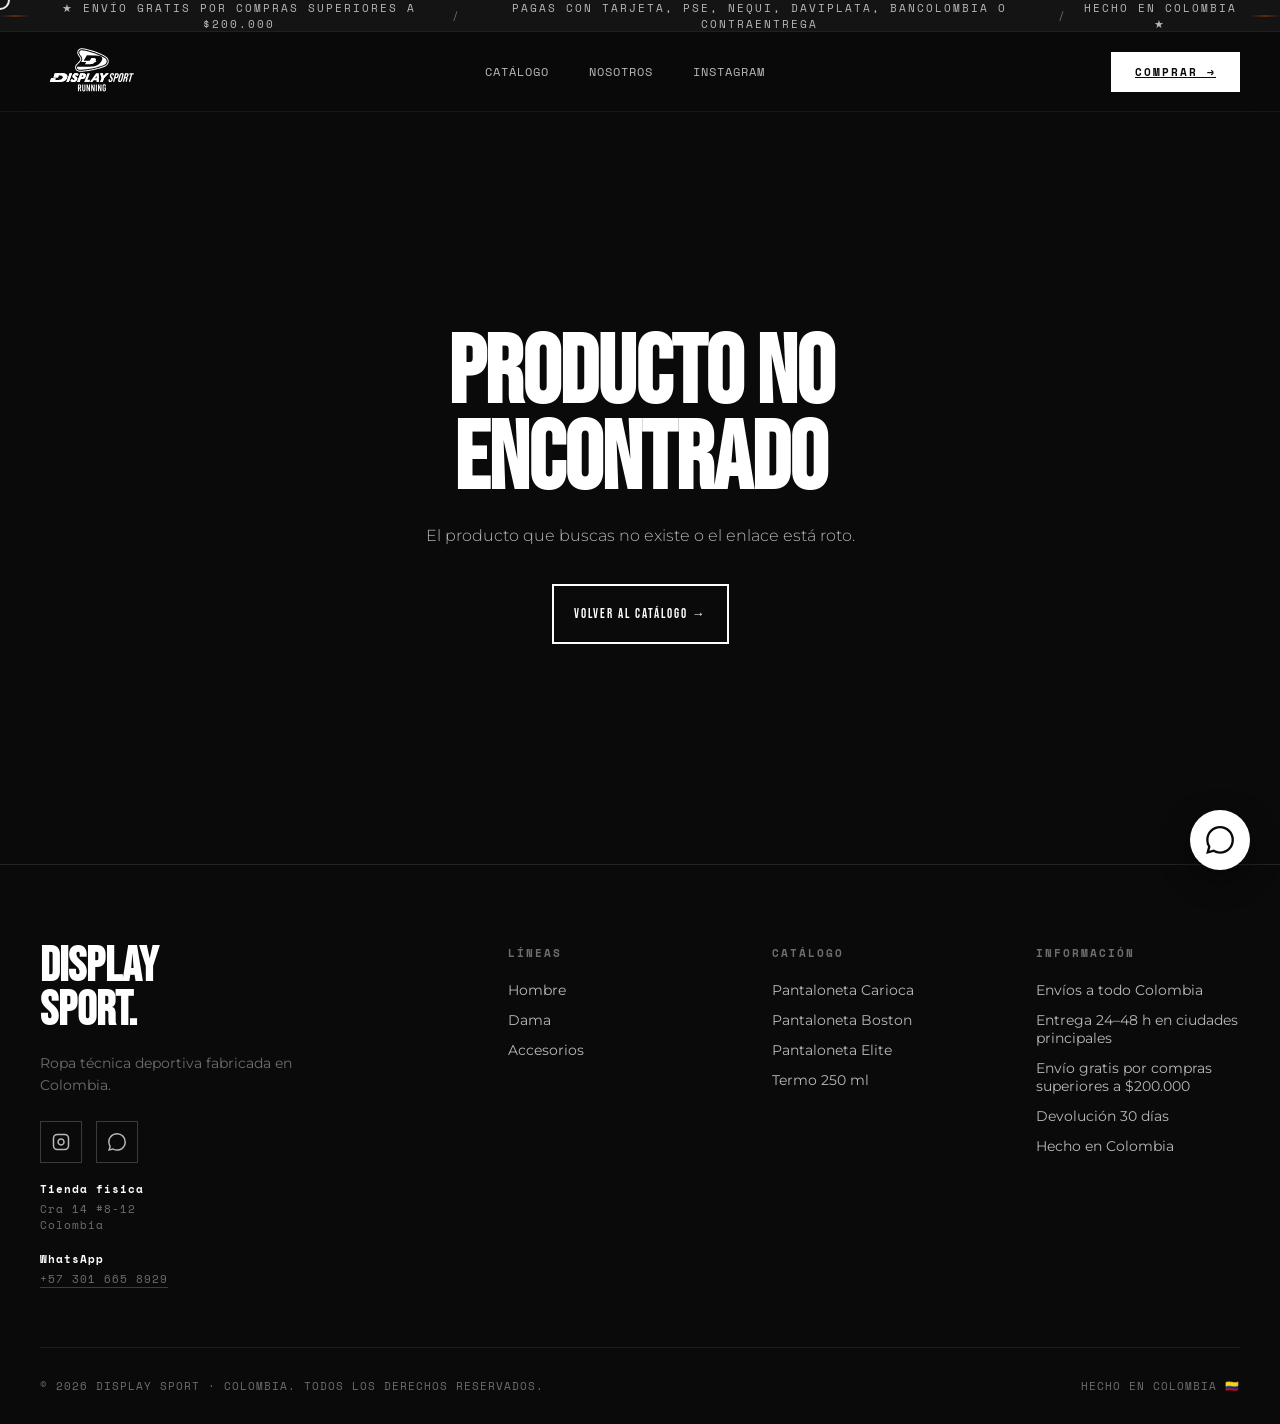
<file: producto.html>
<!DOCTYPE html>
<html lang="es-CO">
<head>
<meta charset="UTF-8" />
<meta name="viewport" content="width=device-width, initial-scale=1.0" />
<meta name="theme-color" content="#0a0a0a" />
<title>Producto — Display Sport · Colombia</title>
<meta name="description" content="Detalle de producto Display Sport. Ropa deportiva técnica fabricada en Colombia." />
<meta name="robots" content="index,follow" />

<!-- Geo -->
<meta name="geo.region" content="CO-QUI" />
<meta name="geo.placename" content="Armenia, Quindío" />

<!-- Open Graph -->
<meta property="og:type" content="product" />
<meta property="og:locale" content="es_CO" />
<meta property="og:site_name" content="Display Sport" />
<meta property="og:title" content="Producto — Display Sport" />
<meta property="og:description" content="Ropa deportiva técnica hecha en Colombia." />
<meta property="og:image" content="https://display-sport.co/assets/logo.svg" />

<!-- Twitter -->
<meta name="twitter:card" content="summary_large_image" />

<link rel="icon" type="image/png" href="assets/favicon.png" />
<link rel="apple-touch-icon" href="assets/favicon.png" />
<link rel="preconnect" href="https://fonts.googleapis.com">
<link rel="preconnect" href="https://fonts.gstatic.com" crossorigin>
<link href="https://fonts.googleapis.com/css2?family=Bebas+Neue&family=Montserrat:wght@200;300;400;500;600;700&family=Space+Mono:wght@400;700&display=swap" rel="stylesheet">
<link rel="stylesheet" href="assets/styles.css?v=51" />
</head>
<body>

<div class="top-banner" role="region" aria-label="Beneficios de la tienda">
  ★ Envío gratis por compras superiores a $200.000 <span class="sep hide-mobile">/</span> <span class="hide-mobile">Pagas con Tarjeta, PSE, Nequi, Daviplata, Bancolombia o contraentrega</span> <span class="sep">/</span> Hecho en Colombia ★
</div>

<div class="cursor" id="cursor" aria-hidden="true"></div>

<nav aria-label="Navegación principal">
  <a href="index.html" class="logo" aria-label="Display Sport — Inicio">
    <img src="assets/logo-white.svg" alt="" class="logo-img"
         onload="this.style.display='block'; document.getElementById('logo-fallback').style.display='none';"
         onerror="this.style.display='none';" />
    <span class="logo-fallback" id="logo-fallback">
      <span class="logo-dot" aria-hidden="true"></span>
      DISPLAY SPORT
    </span>
  </a>
  <ul class="nav-links" id="nav-links">
    <li><a href="index.html#catalogo">Catálogo</a></li>
    <li><a href="index.html#nosotros">Nosotros</a></li>
    <li><a href="index.html#instagram">Instagram</a></li>
  </ul>
  <a class="nav-cta hide-mobile-cta" href="index.html#catalogo">Comprar →</a>
  <button class="menu-toggle" type="button" aria-label="Abrir menú" aria-expanded="false" aria-controls="mobile-menu" id="menu-toggle">
    <span class="menu-toggle-bar"></span>
    <span class="menu-toggle-bar"></span>
    <span class="menu-toggle-bar"></span>
  </button>
</nav>

<!-- Mobile menu overlay -->
<div class="mobile-menu" id="mobile-menu" aria-hidden="true">
  <ul class="mobile-menu-links">
    <li><a href="index.html#catalogo" data-menu-close>Catálogo</a></li>
    <li><a href="index.html#nosotros" data-menu-close>Nosotros</a></li>
    <li><a href="index.html#por-que" data-menu-close>Por qué</a></li>
    <li><a href="index.html#instagram" data-menu-close>Instagram</a></li>
  </ul>
  <div class="mobile-menu-foot">
    <a class="mobile-menu-cta" href="https://wa.me/573016658929?text=Hola%20Display%20Sport%2C%20me%20interesa%20este%20producto." target="_blank" rel="noopener" data-menu-close>
      <svg width="18" height="18" viewBox="0 0 24 24" fill="currentColor" aria-hidden="true"><path d="M.057 24l1.687-6.163a11.867 11.867 0 01-1.587-5.946C.16 5.335 5.495 0 12.05 0a11.817 11.817 0 018.413 3.488 11.824 11.824 0 013.48 8.414c-.003 6.557-5.338 11.892-11.893 11.892a11.9 11.9 0 01-5.688-1.448L.057 24zm6.597-3.807c1.676.995 3.276 1.591 5.392 1.592 5.448 0 9.886-4.434 9.889-9.885.002-5.462-4.415-9.89-9.881-9.892-5.452 0-9.887 4.434-9.889 9.884-.001 2.225.651 3.891 1.746 5.634l-.999 3.648 3.742-.981z"/></svg>
      Consultar por WhatsApp
    </a>
    <div class="mobile-menu-meta">
      <span>@display_sport</span>
      <span>Hecho en Colombia</span>
    </div>
  </div>
</div>

<main class="product-page" id="page-content">
  <!-- Rendered by JS -->
</main>

<footer>
  <div class="footer-grid">
    <div class="footer-brand">
      <h2>Display<br>Sport.</h2>
      <p>Ropa técnica deportiva fabricada en Colombia.</p>
      <div class="footer-social" aria-label="Redes sociales">
        <a href="https://www.instagram.com/display_sport/" target="_blank" rel="noopener" aria-label="Instagram @display_sport"><svg width="18" height="18" viewBox="0 0 24 24" fill="none" stroke="currentColor" stroke-width="2" aria-hidden="true"><rect x="2" y="2" width="20" height="20" rx="5"/><path d="M16 11.37A4 4 0 1 1 12.63 8 4 4 0 0 1 16 11.37z"/><line x1="17.5" y1="6.5" x2="17.51" y2="6.5"/></svg></a>
        <a href="https://wa.me/573016658929" target="_blank" rel="noopener" aria-label="WhatsApp +57 301 665 8929"><svg width="18" height="18" viewBox="0 0 24 24" fill="currentColor" aria-hidden="true"><path d="M.057 24l1.687-6.163a11.867 11.867 0 01-1.587-5.946C.16 5.335 5.495 0 12.05 0a11.817 11.817 0 018.413 3.488 11.824 11.824 0 013.48 8.414c-.003 6.557-5.338 11.892-11.893 11.892a11.9 11.9 0 01-5.688-1.448L.057 24zm6.597-3.807c1.676.995 3.276 1.591 5.392 1.592 5.448 0 9.886-4.434 9.889-9.885.002-5.462-4.415-9.89-9.881-9.892-5.452 0-9.887 4.434-9.889 9.884-.001 2.225.651 3.891 1.746 5.634l-.999 3.648 3.742-.981z"/></svg></a>
      </div>
      <div class="footer-contact">
        <strong>Tienda física</strong>
        Cra 14 #8-12<br>
        Colombia
      </div>
      <div class="footer-contact">
        <strong>WhatsApp</strong>
        <a href="https://wa.me/573016658929" target="_blank" rel="noopener">+57 301 665 8929</a>
      </div>
    </div>

    <div class="footer-col">
      <h4>Líneas</h4>
      <ul>
        <li><a href="index.html#catalogo">Hombre</a></li>
        <li><a href="index.html#catalogo">Dama</a></li>
        <li><a href="index.html#catalogo">Accesorios</a></li>
      </ul>
    </div>

    <div class="footer-col">
      <h4>Catálogo</h4>
      <ul>
        <li><a href="producto.html?p=pantaloneta">Pantaloneta Carioca</a></li>
        <li><a href="producto.html?p=pantaloneta-boston">Pantaloneta Boston</a></li>
        <li><a href="producto.html?p=pantaloneta-elite">Pantaloneta Elite</a></li>
        <li><a href="producto.html?p=termo-silicona">Termo 250 ml</a></li>
      </ul>
    </div>

    <div class="footer-col">
      <h4>Información</h4>
      <ul>
        <li>Envíos a todo Colombia</li>
        <li>Entrega 24–48 h en ciudades principales</li>
        <li>Envío gratis por compras superiores a $200.000</li>
        <li>Devolución 30 días</li>
        <li>Hecho en Colombia</li>
      </ul>
    </div>
  </div>

  <div class="footer-bottom">
    <span>© <span id="year">2026</span> Display Sport · Colombia. Todos los derechos reservados.</span>
    <span>Hecho en Colombia 🇨🇴</span>
  </div>
</footer>

<a class="whatsapp-float" id="whatsapp-float" href="https://wa.me/573016658929" target="_blank" rel="noopener" aria-label="Escribir a Display Sport por WhatsApp">
  <svg width="28" height="28" viewBox="0 0 24 24" fill="currentColor" aria-hidden="true"><path d="M.057 24l1.687-6.163a11.867 11.867 0 01-1.587-5.946C.16 5.335 5.495 0 12.05 0a11.817 11.817 0 018.413 3.488 11.824 11.824 0 013.48 8.414c-.003 6.557-5.338 11.892-11.893 11.892a11.9 11.9 0 01-5.688-1.448L.057 24zm6.597-3.807c1.676.995 3.276 1.591 5.392 1.592 5.448 0 9.886-4.434 9.889-9.885.002-5.462-4.415-9.89-9.881-9.892-5.452 0-9.887 4.434-9.889 9.884-.001 2.225.651 3.891 1.746 5.634l-.999 3.648 3.742-.981z"/></svg>
</a>

<script src="assets/config.js?v=51"></script>
<script src="assets/products.js?v=51"></script>
<script src="assets/product-detail.js?v=51"></script>
<script src="assets/script.js?v=51"></script>
</body>
</html>
</file>
<file: assets/styles.css>
/* ============ DISPLAY SPORT RUNNING — STYLES ============ */
* { margin: 0; padding: 0; box-sizing: border-box; }

:root {
  --black: #0a0a0a;
  --white: #ffffff;
  --gray-900: #141414;
  --gray-800: #1f1f1f;
  --gray-700: #2a2a2a;
  --gray-500: #6e6e6e;
  --gray-300: #b8b8b8;
  --gray-100: #ebebeb;
  --accent: #FF5E14; /* naranja minimalista, usar solo para acentos puntuales */

  --font-display: 'Bebas Neue', 'Helvetica Neue', Helvetica, sans-serif;
  --font-body: 'Montserrat', 'Helvetica Neue', Helvetica, sans-serif;
  --font-mono: 'Space Mono', 'Helvetica Neue', monospace;
}

html { scroll-behavior: smooth; }

body {
  background: var(--black);
  color: var(--white);
  font-family: var(--font-body);
  overflow-x: hidden;
  cursor: none;
}

.cursor {
  position: fixed;
  width: 20px; height: 20px;
  border: 2px solid var(--white);
  border-radius: 50%;
  pointer-events: none;
  z-index: 9999;
  transition: transform 0.15s ease, width 0.25s, height 0.25s, background 0.25s;
  mix-blend-mode: difference;
  transform: translate(-50%, -50%);
}
.cursor.active { width: 60px; height: 60px; background: var(--white); }

/* NAV (selector específico para el navbar principal — hijo directo
   del <body>. NO usar selector `nav` plano porque también hay un
   <nav class="breadcrumb"> dentro de producto.html que NO debe
   heredar position:fixed.) */
body > nav {
  position: fixed; top: 32px; left: 0; right: 0;
  z-index: 100;
  padding: 0 40px;
  display: flex; justify-content: space-between; align-items: center;
  border-bottom: 1px solid rgba(255,255,255,0.06);
  background: rgba(10,10,10,0.78);
  backdrop-filter: blur(18px) saturate(140%);
  -webkit-backdrop-filter: blur(18px) saturate(140%);
  height: 80px;
  transition: height 0.3s ease, background 0.3s ease, border-color 0.3s ease, top 0.3s ease;
}
body > nav.is-scrolled {
  height: 68px;
  top: 0; /* al hacer scroll se pega arriba, ocultando el top-banner */
  background: rgba(10,10,10,0.94);
  border-bottom-color: rgba(255,94,20,0.25);
  box-shadow: 0 10px 30px -10px rgba(0,0,0,0.6);
}
.logo {
  font-family: var(--font-display);
  font-size: 18px; letter-spacing: -0.5px;
  display: flex; align-items: center; gap: 10px;
  text-decoration: none; color: var(--white);
}
.logo-img {
  display: none;
  height: 56px; width: auto; max-width: 280px;
  object-fit: contain;
  /* SVG con fondo transparente: el color del logo viene del propio archivo */
  transition: transform 0.3s ease, height 0.3s ease;
}
body > nav.is-scrolled .logo-img { height: 46px; }
.logo:hover .logo-img { transform: scale(1.04); }
.logo-fallback { display: flex; align-items: center; gap: 10px; }
.logo-dot {
  width: 10px; height: 10px;
  background: var(--white);
  border-radius: 50%;
  animation: pulse 1.5s ease-in-out infinite;
}
@keyframes pulse {
  0%, 100% { transform: scale(1); opacity: 1; }
  50% { transform: scale(1.4); opacity: 0.5; }
}
.nav-links {
  display: flex; gap: 40px; list-style: none;
  font-family: var(--font-mono);
  font-size: 12px; letter-spacing: 1px; text-transform: uppercase;
}
.nav-links a {
  color: var(--gray-300); text-decoration: none;
  transition: color 0.3s; position: relative;
}
.nav-links a::after {
  content: ''; position: absolute; bottom: -4px; left: 0;
  width: 0; height: 1px; background: var(--white); transition: width 0.3s;
}
.nav-links a:hover { color: var(--white); }
.nav-links a:hover::after { width: 100%; }
.nav-cta {
  background: var(--white); color: var(--black);
  padding: 12px 24px;
  font-family: var(--font-mono);
  font-size: 11px; letter-spacing: 2px; text-transform: uppercase;
  font-weight: 700; border: none; cursor: none; transition: all 0.3s;
}
.nav-cta:hover { background: var(--black); color: var(--white); box-shadow: inset 0 0 0 2px var(--white); }

/* HERO */
.hero {
  min-height: 100vh; position: relative;
  padding: 160px 40px 60px;
  display: grid; grid-template-columns: 1fr 1fr; gap: 40px;
  overflow: hidden;
}
.grid-bg {
  position: absolute; inset: 0;
  background-image:
    linear-gradient(rgba(255,255,255,0.04) 1px, transparent 1px),
    linear-gradient(90deg, rgba(255,255,255,0.04) 1px, transparent 1px);
  background-size: 80px 80px;
  pointer-events: none; z-index: 0;
}
.hero-left { position: relative; z-index: 2; display: flex; flex-direction: column; justify-content: center; }
.meta-tag {
  font-family: var(--font-mono);
  font-size: 12px; letter-spacing: 3px; color: var(--gray-500);
  text-transform: uppercase;
  display: flex; align-items: center; gap: 12px;
  margin-bottom: 30px;
}
.meta-tag::before { content: ''; width: 30px; height: 1px; background: var(--gray-500); }
.hero-title {
  font-family: var(--font-display);
  font-size: clamp(64px, 11vw, 180px);
  line-height: 0.85; letter-spacing: -0.04em; text-transform: uppercase;
}
.hero-title .line { display: block; overflow: hidden; }
.hero-title .line > span {
  display: inline-block;
  animation: rise 1s cubic-bezier(.2,.7,.2,1) backwards;
}
.hero-title .line:nth-child(1) > span { animation-delay: 0.1s; }
.hero-title .line:nth-child(2) > span { animation-delay: 0.25s; }
.hero-title .line:nth-child(3) > span { animation-delay: 0.4s; }
@keyframes rise {
  from { transform: translateY(100%); opacity: 0; }
  to { transform: translateY(0); opacity: 1; }
}
.outline-text { color: transparent; -webkit-text-stroke: 2px var(--white); }
.hero-desc {
  margin-top: 40px; max-width: 460px;
  font-size: 17px; line-height: 1.6; color: var(--gray-300); font-weight: 300;
  animation: fadeIn 1s ease 0.7s backwards;
}
@keyframes fadeIn {
  from { opacity: 0; transform: translateY(20px); }
  to { opacity: 1; transform: translateY(0); }
}
.hero-actions {
  margin-top: 50px; display: flex; gap: 20px; align-items: center;
  animation: fadeIn 1s ease 0.9s backwards;
}
.btn-primary {
  background: var(--white); color: var(--black); border: none;
  padding: 22px 44px;
  font-family: var(--font-display);
  font-size: 14px; letter-spacing: 2px; text-transform: uppercase;
  cursor: none; position: relative; overflow: hidden; transition: color 0.4s;
}
.btn-primary::before {
  content: ''; position: absolute; inset: 0;
  background: var(--black); transform: translateY(100%);
  transition: transform 0.4s cubic-bezier(.2,.7,.2,1);
}
.btn-primary:hover { color: var(--white); }
.btn-primary:hover::before { transform: translateY(0); }
.btn-primary span { position: relative; z-index: 2; display: inline-flex; align-items: center; gap: 12px; }
.btn-ghost {
  background: transparent; border: 2px solid var(--white); color: var(--white);
  padding: 20px 30px;
  font-family: var(--font-mono);
  font-size: 12px; letter-spacing: 2px; text-transform: uppercase;
  cursor: none; transition: all 0.3s;
}
.btn-ghost:hover { background: var(--white); color: var(--black); }

.hero-right { position: relative; z-index: 1; display: flex; align-items: center; justify-content: center; }
.runner-card {
  width: 100%; height: 600px; max-height: 70vh;
  /* Card totalmente invisible — sin background, sin border, sin
     box-shadow, sin animacion. Solo actua como contenedor de
     posicionamiento para los productos flotantes. */
  background: transparent !important;
  border: 0 !important;
  box-shadow: none !important;
  backdrop-filter: none !important;
  -webkit-backdrop-filter: none !important;
  position: relative;
  overflow: visible;
}
/* Pseudo-elementos del card eliminados por si alguno tenia background */
.runner-card::before, .runner-card::after { display: none !important; }
@keyframes cardIn {
  from { transform: translateX(80px); opacity: 0; }
  to { transform: translateX(0); opacity: 1; }
}
.runner-svg { position: absolute; inset: 0; width: 100%; height: 100%; display: flex; align-items: center; justify-content: center; }
.runner-svg svg { width: 80%; height: 80%; filter: drop-shadow(0 20px 50px rgba(0,0,0,0.5)); }
.data-point {
  position: absolute;
  font-family: var(--font-mono);
  background: rgba(10,10,10,0.85);
  backdrop-filter: blur(10px);
  border: 1px solid rgba(255,255,255,0.15);
  padding: 12px 16px; font-size: 11px; z-index: 3;
  animation: float 4s ease-in-out infinite;
}
.data-point .label { color: var(--gray-500); letter-spacing: 1px; text-transform: uppercase; font-size: 9px; margin-bottom: 4px; }
.data-point .value { font-family: var(--font-display); font-size: 22px; color: var(--white); letter-spacing: -0.5px; }
.dp-1 { top: 8%; right: 10%; animation-delay: 0s; }
.dp-2 { top: 45%; left: 4%; animation-delay: 1s; }
.dp-3 { bottom: 12%; right: 6%; animation-delay: 2s; }
@keyframes float {
  0%, 100% { transform: translateY(0); }
  50% { transform: translateY(-15px); }
}
.card-bg-text {
  position: absolute; bottom: -30px; left: -10px;
  font-family: var(--font-display);
  font-size: 220px; line-height: 0.8;
  color: rgba(255,255,255,0.04);
  letter-spacing: -8px; pointer-events: none; white-space: nowrap;
}

.hero-stats {
  grid-column: 1 / -1;
  display: grid; grid-template-columns: repeat(4, 1fr);
  border-top: 1px solid rgba(255,255,255,0.1);
  margin-top: 60px; padding-top: 40px;
  position: relative; z-index: 2;
}
.stat { padding: 0 30px; border-right: 1px solid rgba(255,255,255,0.08); animation: fadeIn 1s ease 1.1s backwards; }
.stat:last-child { border-right: none; }
.stat-num { font-family: var(--font-display); font-size: 56px; line-height: 1; letter-spacing: -2px; }
.stat-label { font-family: var(--font-mono); font-size: 11px; letter-spacing: 2px; text-transform: uppercase; color: var(--gray-500); margin-top: 8px; }

/* MARQUEE */
.marquee {
  background: var(--white); color: var(--black);
  padding: 30px 0; overflow: hidden; white-space: nowrap;
  border-top: 4px solid var(--black); border-bottom: 4px solid var(--black);
  position: relative; z-index: 5;
}
.marquee-track {
  display: inline-block;
  animation: marquee 22s linear infinite;
  font-family: var(--font-display);
  font-size: 60px; letter-spacing: -1px; text-transform: uppercase;
}
.marquee-track span { display: inline-block; padding: 0 30px; }
.marquee-track .dot { color: var(--gray-500); padding: 0 20px; }
@keyframes marquee {
  from { transform: translateX(0); }
  to { transform: translateX(-50%); }
}

/* FEATURES */
.features { padding: 100px 40px 120px; background: var(--gray-900); position: relative; overflow: hidden; }
.features-header { display: grid; grid-template-columns: 1fr 1fr; gap: 40px; margin-bottom: 80px; align-items: end; }
.section-title { font-family: var(--font-display); font-size: clamp(48px, 7vw, 110px); line-height: 0.9; letter-spacing: -0.03em; text-transform: uppercase; }
.section-sub { color: var(--gray-300); font-size: 16px; line-height: 1.6; max-width: 420px; font-weight: 300; }
.features-grid {
  display: grid; grid-template-columns: repeat(3, 1fr); gap: 1px;
  background: rgba(255,255,255,0.08); border: 1px solid rgba(255,255,255,0.08);
}
.feature {
  background: var(--gray-900); padding: 50px 40px;
  transition: background 0.4s, transform 0.4s;
  cursor: none; position: relative; overflow: hidden;
}
.feature:hover { background: var(--white); color: var(--black); }
.feature:hover .feature-icon { color: var(--black); border-color: var(--black); }
.feature:hover .feature-num { color: rgba(0,0,0,0.1); }
.feature-num {
  font-family: var(--font-display);
  font-size: 100px; color: rgba(255,255,255,0.06);
  line-height: 1; position: absolute; top: 20px; right: 20px;
  transition: color 0.4s;
}
.feature-icon {
  width: 56px; height: 56px;
  border: 2px solid var(--white);
  border-radius: 50%;
  display: flex; align-items: center; justify-content: center;
  margin-bottom: 30px; transition: all 0.4s;
}
.feature h3 { font-family: var(--font-display); font-size: 22px; text-transform: uppercase; margin-bottom: 14px; letter-spacing: 0.5px; }
.feature p { color: inherit; opacity: 0.7; line-height: 1.6; font-size: 14px; font-weight: 300; }

/* CATÁLOGO */
.catalog { padding: 120px 40px; background: var(--black); position: relative; }
.catalog-header {
  display: flex; justify-content: space-between; align-items: flex-end;
  margin-bottom: 80px; gap: 40px; flex-wrap: wrap;
}
.catalog-header .section-title { max-width: 700px; }
.catalog-filters { display: flex; gap: 12px; flex-wrap: wrap; }
.filter-btn {
  background: transparent;
  border: 1px solid rgba(255,255,255,0.2);
  color: var(--gray-300);
  padding: 10px 20px;
  font-family: var(--font-mono);
  font-size: 11px; letter-spacing: 2px; text-transform: uppercase;
  cursor: none; transition: all 0.3s;
}
.filter-btn:hover, .filter-btn.active { background: var(--white); color: var(--black); border-color: var(--white); }
.catalog-grid {
  display: grid; grid-template-columns: repeat(4, 1fr); gap: 1px;
  background: rgba(255,255,255,0.08); border: 1px solid rgba(255,255,255,0.08);
}
.product {
  background: var(--gray-900); padding: 30px 24px;
  position: relative; overflow: hidden;
  cursor: none; transition: background 0.4s;
  display: flex; flex-direction: column;
  text-decoration: none; color: inherit;
}
.product:hover { background: var(--gray-800); }
.product-badge {
  position: absolute; top: 16px; right: 16px;
  background: var(--white); color: var(--black);
  padding: 4px 10px;
  font-family: var(--font-mono);
  font-size: 9px; letter-spacing: 1.5px; text-transform: uppercase;
  font-weight: 700; z-index: 3;
}
.product-badge.dark { background: var(--gray-700); color: var(--white); border: 1px solid var(--gray-500); }
.product-image {
  width: 100%; aspect-ratio: 1 / 1;
  background: linear-gradient(135deg, var(--gray-800) 0%, var(--gray-900) 100%);
  margin-bottom: 24px;
  position: relative; overflow: hidden;
  display: flex; align-items: center; justify-content: center;
  border: 1px solid rgba(255,255,255,0.05);
  transition: transform 0.6s cubic-bezier(.2,.7,.2,1);
}
.product:hover .product-image { transform: scale(1.03); }
.product-image svg { width: 75%; height: 75%; transition: transform 0.6s cubic-bezier(.2,.7,.2,1); }
.product:hover .product-image svg { transform: rotate(-8deg) translateX(8px); }
.product-bg-num {
  position: absolute; bottom: -20px; left: -10px;
  font-family: var(--font-display);
  font-size: 140px; line-height: 1;
  color: rgba(255,255,255,0.04); pointer-events: none;
}
.product-tag { font-family: var(--font-mono); font-size: 10px; letter-spacing: 2px; text-transform: uppercase; color: var(--gray-500); margin-bottom: 6px; }
.product-name { font-family: var(--font-display); font-size: 18px; line-height: 1.15; text-transform: uppercase; margin-bottom: 14px; letter-spacing: 0.3px; }
.product-bottom { margin-top: auto; display: flex; justify-content: space-between; align-items: center; padding-top: 14px; border-top: 1px solid rgba(255,255,255,0.08); }
.product-price { font-family: var(--font-display); font-size: 28px; letter-spacing: -0.5px; }
.product-price .currency { font-size: 14px; color: var(--gray-500); margin-right: 2px; }
.product-cta {
  width: 38px; height: 38px;
  border: 1px solid rgba(255,255,255,0.25);
  background: transparent; color: var(--white);
  display: flex; align-items: center; justify-content: center;
  cursor: none; transition: all 0.3s;
}
.product-cta:hover { background: var(--white); color: var(--black); transform: rotate(-45deg); }
.catalog-footer { margin-top: 60px; display: flex; justify-content: center; }
.view-all {
  background: transparent; border: 2px solid var(--white); color: var(--white);
  padding: 22px 50px;
  font-family: var(--font-display);
  font-size: 14px; letter-spacing: 2px; text-transform: uppercase;
  cursor: none; transition: all 0.3s;
}
.view-all:hover { background: var(--white); color: var(--black); }

/* FOOTER */
footer { background: var(--black); padding: 80px 40px 30px; border-top: 1px solid rgba(255,255,255,0.1); }
.footer-grid { display: grid; grid-template-columns: 2fr 1fr 1fr 1fr; gap: 60px; margin-bottom: 60px; }
.footer-brand h2 { font-family: var(--font-display); font-size: 48px; line-height: 0.9; text-transform: uppercase; margin-bottom: 20px; }
.footer-brand p { color: var(--gray-500); line-height: 1.6; font-size: 14px; max-width: 320px; }
.footer-col h4 { font-family: var(--font-mono); font-size: 11px; letter-spacing: 2px; text-transform: uppercase; color: var(--gray-500); margin-bottom: 20px; }
.footer-col ul { list-style: none; }
.footer-col li { margin-bottom: 12px; font-size: 14px; color: var(--gray-300); transition: color 0.3s; cursor: none; }
.footer-col li:hover { color: var(--white); }
.footer-bottom {
  padding-top: 30px; border-top: 1px solid rgba(255,255,255,0.08);
  display: flex; justify-content: space-between;
  font-family: var(--font-mono); font-size: 11px;
  color: var(--gray-500); letter-spacing: 1px; text-transform: uppercase;
}

/* RESPONSIVE */
@media (max-width: 900px) {
  body { cursor: auto; }
  .cursor { display: none; }
  body > nav { padding: 0 20px; height: 68px; }
  body > nav.is-scrolled { height: 60px; }
  .logo-img { height: 46px; max-width: 200px; }
  body > nav.is-scrolled .logo-img { height: 40px; }
  .nav-links { display: none; }
  .hero { grid-template-columns: 1fr; padding: 120px 24px 40px; }
  .runner-card { height: 480px; }
  .hero-stats { grid-template-columns: repeat(2, 1fr); }
  .stat { padding: 20px; border-bottom: 1px solid rgba(255,255,255,0.08); }
  .stat:nth-child(2) { border-right: none; }
  .features { padding: 60px 24px; }
  .features-header { grid-template-columns: 1fr; }
  .features-grid { grid-template-columns: 1fr; }
  .marquee-track { font-size: 36px; }
  .catalog { padding: 60px 24px; }
  .catalog-header { flex-direction: column; align-items: flex-start; margin-bottom: 40px; }
  .catalog-grid { grid-template-columns: repeat(2, 1fr); }
  .product { padding: 20px 16px; }
  .product-name { font-size: 15px; }
  .product-price { font-size: 22px; }
  .footer-grid { grid-template-columns: 1fr 1fr; gap: 30px; }
  .footer-bottom { flex-direction: column; gap: 10px; text-align: center; }
  .card-bg-text { font-size: 140px; }
}
@media (max-width: 520px) {
  .catalog-grid { grid-template-columns: 1fr; }
}

/* ============ NOSOTROS / ABOUT ============ */
.about {
  padding: 140px 40px;
  background: var(--gray-900);
  position: relative;
  overflow: hidden;
}
.about-grid {
  display: grid;
  grid-template-columns: 1fr 1fr;
  gap: 80px;
  align-items: center;
}
.about-text .meta-tag { margin-bottom: 30px; }
.about-text h2 {
  font-family: var(--font-display);
  font-size: clamp(48px, 6vw, 90px);
  line-height: 0.95;
  text-transform: uppercase;
  letter-spacing: -0.03em;
  margin-bottom: 40px;
}
.about-text p {
  color: var(--gray-300);
  font-size: 17px;
  line-height: 1.7;
  margin-bottom: 24px;
  font-weight: 300;
}
.about-text p strong { color: var(--white); font-weight: 700; }
.about-stats {
  margin-top: 40px;
  display: grid;
  grid-template-columns: 1fr 1fr 1fr;
  gap: 30px;
  padding-top: 40px;
  border-top: 1px solid rgba(255,255,255,0.1);
}
.about-stat .num {
  font-family: var(--font-display);
  font-size: 44px;
  line-height: 1;
}
.about-stat .lbl {
  font-family: var(--font-mono);
  font-size: 10px;
  letter-spacing: 2px;
  text-transform: uppercase;
  color: var(--gray-500);
  margin-top: 8px;
}

.about-visual {
  position: relative;
  height: 540px;
  background: var(--black);
  border: 1px solid rgba(255,255,255,0.1);
  overflow: hidden;
}
.about-visual::before {
  content: 'DSR';
  position: absolute;
  font-family: var(--font-display);
  font-size: 380px;
  line-height: 0.8;
  top: 50%; left: 50%;
  transform: translate(-50%, -50%);
  color: rgba(255,255,255,0.06);
  letter-spacing: -10px;
  pointer-events: none;
}
.about-visual-tag {
  position: absolute;
  bottom: 30px; left: 30px;
  font-family: var(--font-mono);
  font-size: 11px;
  letter-spacing: 2px;
  text-transform: uppercase;
  color: var(--gray-300);
  display: flex; align-items: center; gap: 12px;
}
.about-visual-tag::before {
  content: ''; width: 30px; height: 1px; background: var(--gray-300);
}
.pulse-circle {
  position: absolute;
  top: 40px; right: 40px;
  width: 60px; height: 60px;
  border: 2px solid var(--white);
  border-radius: 50%;
  display: flex; align-items: center; justify-content: center;
  animation: pulse-ring 2s ease-in-out infinite;
}
.pulse-circle::after {
  content: ''; width: 14px; height: 14px;
  background: var(--white); border-radius: 50%;
}
@keyframes pulse-ring {
  0%, 100% { box-shadow: 0 0 0 0 rgba(255,255,255,0.4); }
  50% { box-shadow: 0 0 0 20px rgba(255,255,255,0); }
}

/* ============ TESTIMONIOS ============ */
.testimonials {
  padding: 120px 40px;
  background: var(--black);
}
.testimonials-header { margin-bottom: 70px; text-align: center; }
.testimonials-header h2 {
  font-family: var(--font-display);
  font-size: clamp(48px, 7vw, 100px);
  line-height: 0.95;
  text-transform: uppercase;
  letter-spacing: -0.03em;
}
.testimonials-grid {
  display: grid;
  grid-template-columns: repeat(3, 1fr);
  gap: 1px;
  background: rgba(255,255,255,0.08);
  border: 1px solid rgba(255,255,255,0.08);
}
.testi {
  background: var(--gray-900);
  padding: 50px 40px;
  position: relative;
  transition: background 0.4s;
}
.testi:hover { background: var(--gray-800); }
.testi-quote {
  font-family: var(--font-display);
  font-size: 80px;
  line-height: 0;
  color: var(--white);
  opacity: 0.15;
  margin-bottom: 0;
}
.testi-text {
  font-family: var(--font-body);
  font-size: 17px;
  line-height: 1.6;
  font-weight: 300;
  color: var(--gray-100);
  margin-bottom: 30px;
  margin-top: -20px;
}
.testi-author {
  display: flex; align-items: center; gap: 14px;
  padding-top: 24px;
  border-top: 1px solid rgba(255,255,255,0.08);
}
.testi-avatar {
  width: 48px; height: 48px;
  border-radius: 50%;
  background: linear-gradient(135deg, var(--gray-700), var(--gray-500));
  display: flex; align-items: center; justify-content: center;
  font-family: var(--font-display);
  font-size: 16px;
  color: var(--white);
}
.testi-info .name {
  font-family: var(--font-display);
  font-size: 14px;
  text-transform: uppercase;
  letter-spacing: 0.5px;
}
.testi-info .role {
  font-family: var(--font-mono);
  font-size: 10px;
  letter-spacing: 1.5px;
  text-transform: uppercase;
  color: var(--gray-500);
  margin-top: 4px;
}
.stars { color: var(--white); font-size: 12px; margin-bottom: 14px; letter-spacing: 2px; }

/* ============ INSTAGRAM SECTION ============ */
.ig-section {
  padding: 120px 40px;
  background: var(--gray-900);
}
.ig-header {
  display: flex;
  justify-content: space-between;
  align-items: flex-end;
  margin-bottom: 60px;
  gap: 40px;
  flex-wrap: wrap;
}
.ig-header h2 {
  font-family: var(--font-display);
  font-size: clamp(48px, 6vw, 90px);
  line-height: 0.95;
  text-transform: uppercase;
  letter-spacing: -0.03em;
}
.ig-handle {
  font-family: var(--font-mono);
  font-size: 13px;
  letter-spacing: 2px;
  text-transform: uppercase;
  color: var(--gray-300);
  display: flex; align-items: center; gap: 10px;
  margin-top: 12px;
  text-decoration: none;
  transition: color 0.3s;
}
.ig-handle:hover { color: var(--white); }
.ig-cta {
  background: var(--white);
  color: var(--black);
  padding: 18px 30px;
  font-family: var(--font-display);
  font-size: 12px;
  letter-spacing: 2px;
  text-transform: uppercase;
  text-decoration: none;
  cursor: none;
  display: inline-flex; align-items: center; gap: 12px;
  transition: all 0.3s;
}
.ig-cta:hover { background: var(--black); color: var(--white); box-shadow: inset 0 0 0 2px var(--white); }

.ig-grid {
  display: grid;
  grid-template-columns: repeat(3, 1fr);
  gap: 24px;
  align-items: start;
  /* Más estrecho para que cada embed quepa bien en su columna,
     evitando que las cards de Instagram aparezcan comprimidas. */
  max-width: 1280px;
  margin: 0 auto;
}
.ig-tile {
  aspect-ratio: 1 / 1;
  background: var(--gray-800);
  position: relative;
  overflow: hidden;
  cursor: none;
  display: flex; align-items: center; justify-content: center;
}
.ig-tile::after {
  content: '';
  position: absolute; inset: 0;
  background: rgba(10,10,10,0.7);
  opacity: 0;
  transition: opacity 0.3s;
  z-index: 2;
}
.ig-tile:hover::after { opacity: 1; }
.ig-tile-icon {
  position: relative; z-index: 3;
  opacity: 0;
  transform: scale(0.7);
  transition: all 0.3s;
  color: var(--white);
}
.ig-tile:hover .ig-tile-icon { opacity: 1; transform: scale(1); }
.ig-tile svg.ig-bg {
  width: 70%; height: 70%;
}

/* ============ NEWSLETTER / COMUNIDAD ============ */
.newsletter {
  padding: 120px 40px;
  background: var(--white);
  color: var(--black);
  position: relative;
  overflow: hidden;
}
.newsletter::before {
  content: 'JOIN';
  position: absolute;
  font-family: var(--font-display);
  font-size: 400px;
  line-height: 0.8;
  bottom: -80px; right: -40px;
  color: rgba(0,0,0,0.04);
  pointer-events: none;
  letter-spacing: -15px;
}
.newsletter-inner {
  max-width: 900px;
  position: relative; z-index: 2;
}
.newsletter .meta-tag { color: var(--gray-500); }
.newsletter .meta-tag::before { background: var(--gray-500); }
.newsletter h2 {
  font-family: var(--font-display);
  font-size: clamp(56px, 9vw, 140px);
  line-height: 0.9;
  letter-spacing: -0.04em;
  text-transform: uppercase;
  margin-bottom: 30px;
}
.newsletter h2 .outline-text-dark {
  color: transparent;
  -webkit-text-stroke: 2px var(--black);
}
.newsletter p {
  font-size: 18px;
  line-height: 1.6;
  max-width: 560px;
  margin-bottom: 50px;
  color: var(--gray-700);
}
.newsletter-form {
  display: flex;
  max-width: 560px;
  border: 2px solid var(--black);
}
.newsletter-form input {
  flex: 1;
  border: none;
  padding: 22px 24px;
  font-family: var(--font-body);
  font-size: 15px;
  background: transparent;
  color: var(--black);
  outline: none;
}
.newsletter-form input::placeholder { color: var(--gray-500); }
.newsletter-form button {
  background: var(--black);
  color: var(--white);
  border: none;
  padding: 22px 36px;
  font-family: var(--font-display);
  font-size: 13px;
  letter-spacing: 2px;
  text-transform: uppercase;
  cursor: none;
  transition: all 0.3s;
}
.newsletter-form button:hover { background: var(--gray-800); }

/* ============ WHATSAPP FLOATING ============ */
.whatsapp-float {
  position: fixed;
  bottom: 30px; right: 30px;
  width: 60px; height: 60px;
  background: var(--white);
  color: var(--black);
  border-radius: 50%;
  display: flex; align-items: center; justify-content: center;
  z-index: 200;
  cursor: none;
  text-decoration: none;
  transition: all 0.3s;
  box-shadow: 0 10px 30px rgba(0,0,0,0.4);
  animation: bounce 2.5s ease-in-out infinite;
}
.whatsapp-float:hover {
  background: var(--black);
  color: var(--white);
  transform: scale(1.1);
  box-shadow: inset 0 0 0 2px var(--white), 0 10px 30px rgba(0,0,0,0.4);
}
@keyframes bounce {
  0%, 100% { transform: translateY(0); }
  50% { transform: translateY(-8px); }
}

/* ============ FOOTER SOCIAL ============ */
.footer-social {
  display: flex; gap: 14px;
  margin-top: 24px;
}
.footer-social a {
  width: 42px; height: 42px;
  border: 1px solid rgba(255,255,255,0.2);
  display: flex; align-items: center; justify-content: center;
  color: var(--gray-300);
  text-decoration: none;
  transition: all 0.3s;
  cursor: none;
}
.footer-social a:hover {
  background: var(--white);
  color: var(--black);
  border-color: var(--white);
}
.footer-contact {
  margin-top: 18px;
  font-family: var(--font-mono);
  font-size: 11px;
  color: var(--gray-500);
  letter-spacing: 1px;
}
.footer-contact strong { color: var(--white); display: block; margin-bottom: 4px; }

/* ============ FREE SHIPPING BANNER ============ */
.top-banner {
  background: var(--gray-900);
  color: var(--gray-300);
  padding: 9px 40px;
  text-align: center;
  font-family: var(--font-mono);
  font-size: 11px;
  letter-spacing: 2px;
  text-transform: uppercase;
  font-weight: 500;
  position: fixed;
  top: 0; left: 0; right: 0;
  z-index: 101;
  border-bottom: 1px solid rgba(255,255,255,0.05);
  height: 32px;
  display: flex;
  align-items: center;
  justify-content: center;
  transition: transform 0.3s ease;
}
.top-banner .sep { color: var(--gray-500); margin: 0 14px; }
body { padding-top: 0; }

/* Top-banner se esconde al scrollear (el nav lo cubre) */
.is-scrolled-page .top-banner { transform: translateY(-100%); }

/* ============ RESPONSIVE ADDITIONS ============ */
@media (max-width: 900px) {
  .about { padding: 70px 24px; }
  .about-grid { grid-template-columns: 1fr; gap: 50px; }
  .about-visual { height: 360px; }
  .about-visual::before { font-size: 220px; }
  .about-stats { gap: 20px; }
  .about-stat .num { font-size: 32px; }

  .testimonials { padding: 60px 24px; }
  .testimonials-grid { grid-template-columns: 1fr; }
  .testi { padding: 35px 28px; }

  .ig-section { padding: 60px 24px; }
  .ig-header { flex-direction: column; align-items: flex-start; }
  /* .ig-grid: las reglas mobile actuales viven en el bloque
     INSTAGRAM CARDS más arriba (2 cols / 1 col). */

  .newsletter { padding: 70px 24px; }
  .newsletter-form { flex-direction: column; }
  .newsletter-form input { padding: 18px 20px; border-bottom: 2px solid var(--black); }
  .newsletter-form button { padding: 18px 20px; }
  .newsletter::before { font-size: 200px; }

  .whatsapp-float { width: 54px; height: 54px; bottom: 20px; right: 20px; }
  .top-banner { font-size: 9px; padding: 8px 16px; letter-spacing: 1px; }
  .top-banner .hide-mobile { display: none; }
}

/* ============ PRODUCT DETAIL PAGE ============ */
.product-page {
  /* padding-top alto para que el contenido respire del navbar fixed
     (top-banner 32 + nav 72 = 104px ocupados) */
  padding: 140px 40px 100px;
  min-height: 80vh;
}
.breadcrumb {
  display: flex;
  gap: 8px;
  font-family: var(--font-mono);
  font-size: 11px;
  letter-spacing: 1.5px;
  text-transform: uppercase;
  color: var(--gray-500);
  margin-bottom: 40px;
  flex-wrap: wrap;
}
.breadcrumb a { color: var(--gray-300); text-decoration: none; transition: color 0.3s; }
.breadcrumb a:hover { color: var(--white); }
.breadcrumb .sep { color: var(--gray-700); }
.breadcrumb .current { color: var(--white); }

.product-main {
  display: grid;
  grid-template-columns: 1.1fr 1fr;
  gap: 70px;
  margin-bottom: 100px;
}

/* ============ GALERÍA — SLIDER HORIZONTAL (Zara style) ============
   Una sola foto visible a la vez. Flechas izquierda/derecha,
   dots indicadores abajo, contador "1 / N", swipe táctil. */
.product-gallery { width: 100%; }

.gallery-stage {
  position: relative;
  width: 100%;
  background: linear-gradient(135deg, var(--gray-800) 0%, var(--gray-900) 100%);
  border: 1px solid rgba(255,255,255,0.08);
  overflow: hidden;
}
.gallery-stage--svg {
  aspect-ratio: 1 / 1;
  display: flex;
  align-items: center;
  justify-content: center;
}
.gallery-stage--svg svg { width: 70%; height: 70%; }

/* Slider container */
.gallery-slider {
  position: relative;
  width: 100%;
  aspect-ratio: 4 / 5;
  background: radial-gradient(ellipse at center, var(--gray-800) 0%, var(--gray-900) 70%);
  border: 1px solid rgba(255,255,255,0.08);
  overflow: hidden;
  outline: none;
}
.gallery-slider:focus-visible {
  outline: 2px solid var(--accent);
  outline-offset: 2px;
}

/* Track con todas las slides en fila */
.gallery-track {
  display: flex;
  width: 100%;
  height: 100%;
  transition: transform 0.55s cubic-bezier(.2,.7,.2,1);
  will-change: transform;
}

/* Cada slide ocupa 100% del slider */
.gallery-slide {
  flex: 0 0 100%;
  width: 100%;
  height: 100%;
  display: flex;
  align-items: center;
  justify-content: center;
  padding: 14px;
  position: relative;
}
.gallery-slide-img {
  max-width: 100%;
  max-height: 100%;
  width: auto;
  height: auto;
  object-fit: contain;
  opacity: 0;
  transition: opacity 0.5s ease;
}
.gallery-slide-img.is-loaded { opacity: 1; }

/* Flechas (izq / der) */
.gallery-arrow {
  position: absolute;
  top: 50%;
  transform: translateY(-50%);
  width: 48px;
  height: 48px;
  border-radius: 50%;
  background: rgba(10,10,10,0.7);
  border: 1px solid rgba(255,255,255,0.18);
  color: var(--white);
  cursor: pointer;
  display: flex;
  align-items: center;
  justify-content: center;
  z-index: 3;
  transition: background 0.25s, border-color 0.25s, transform 0.2s;
  backdrop-filter: blur(8px);
  -webkit-backdrop-filter: blur(8px);
}
.gallery-arrow:hover {
  background: rgba(255,94,20,0.85);
  border-color: var(--accent);
  transform: translateY(-50%) scale(1.08);
}
.gallery-arrow:active { transform: translateY(-50%) scale(0.95); }
.gallery-arrow--prev { left: 14px; }
.gallery-arrow--next { right: 14px; }

/* Contador "1 / 2" arriba a la derecha */
.gallery-counter {
  position: absolute;
  top: 16px;
  right: 16px;
  z-index: 3;
  font-family: var(--font-mono);
  font-size: 11px;
  letter-spacing: 2px;
  color: var(--white);
  background: rgba(10,10,10,0.6);
  padding: 6px 12px;
  border: 1px solid rgba(255,255,255,0.12);
  backdrop-filter: blur(6px);
  -webkit-backdrop-filter: blur(6px);
}
.gallery-counter #gallery-counter-current { color: var(--accent); font-weight: 700; }

/* Dots */
.gallery-dots {
  position: absolute;
  bottom: 16px;
  left: 50%;
  transform: translateX(-50%);
  display: flex;
  gap: 8px;
  z-index: 3;
  padding: 6px 12px;
  background: rgba(10,10,10,0.45);
  border-radius: 100px;
  backdrop-filter: blur(6px);
  -webkit-backdrop-filter: blur(6px);
}
.gallery-dot {
  width: 8px;
  height: 8px;
  border-radius: 50%;
  background: rgba(255,255,255,0.35);
  border: 0;
  padding: 0;
  cursor: pointer;
  transition: width 0.3s, background 0.3s;
}
.gallery-dot:hover { background: rgba(255,255,255,0.6); }
.gallery-dot.is-active {
  background: var(--accent);
  width: 24px;
  border-radius: 4px;
}

/* Mobile: flechas tactiles 44x44 (WCAG), counter y dots compactos */
@media (max-width: 600px) {
  .gallery-slider {
    /* Aspect mas alto en mobile vertical: cabe mejor en pantalla */
    aspect-ratio: 4 / 5;
    border-radius: 0;
  }
  .gallery-arrow {
    width: 44px;
    height: 44px;
    background: rgba(10,10,10,0.78);
  }
  .gallery-arrow--prev { left: 10px; }
  .gallery-arrow--next { right: 10px; }
  .gallery-counter {
    font-size: 10px;
    padding: 5px 10px;
    top: 12px;
    right: 12px;
    letter-spacing: 1.5px;
  }
  .gallery-dots {
    bottom: 14px;
    padding: 5px 10px;
    gap: 6px;
  }
  .gallery-dot { width: 7px; height: 7px; }
  .gallery-dot.is-active { width: 20px; }
  .gallery-slide { padding: 10px; }
}
.gallery-main {
  width: 100%;
  aspect-ratio: 1 / 1;
  background: linear-gradient(135deg, var(--gray-800) 0%, var(--gray-900) 100%);
  border: 1px solid rgba(255,255,255,0.1);
  display: flex; align-items: center; justify-content: center;
  position: relative;
  overflow: hidden;
}
.gallery-main svg { width: 70%; height: 70%; }
.gallery-bg-text {
  position: absolute; top: 50%; left: 50%;
  transform: translate(-50%, -50%);
  font-family: var(--font-display);
  font-size: 360px;
  line-height: 0.8;
  color: rgba(255,255,255,0.04);
  letter-spacing: -10px;
  pointer-events: none; z-index: 0;
}
.gallery-thumbs {
  display: grid;
  grid-template-columns: repeat(4, 1fr);
  gap: 10px;
  margin-top: 14px;
}
.thumb {
  aspect-ratio: 1 / 1;
  background: var(--gray-900);
  border: 1px solid rgba(255,255,255,0.08);
  display: flex; align-items: center; justify-content: center;
  cursor: none;
  transition: all 0.3s;
}
.thumb.active, .thumb:hover { border-color: var(--white); background: var(--gray-800); }
.thumb svg { width: 65%; height: 65%; }

.product-info {
  padding-top: 10px;
  /* Sticky: como la galería ahora es un stack vertical largo,
     la info se queda fija mientras el usuario scrollea las fotos. */
  position: sticky;
  top: 120px;
  height: fit-content;
  align-self: start;
  transition: top 0.3s ease;
}
.is-scrolled-page .product-info { top: 76px; }
/* En mobile sí flujo natural (no sticky) */
@media (max-width: 900px) {
  .product-info { position: static; top: auto; }
}
.pinfo-tag {
  font-family: var(--font-mono);
  font-size: 11px;
  letter-spacing: 2px;
  text-transform: uppercase;
  color: var(--gray-500);
  margin-bottom: 16px;
}
.pinfo-name {
  font-family: var(--font-display);
  font-size: clamp(40px, 5vw, 64px);
  line-height: 0.95;
  text-transform: uppercase;
  letter-spacing: -0.02em;
  margin-bottom: 18px;
}
.pinfo-rating {
  display: flex; align-items: center; gap: 14px;
  margin-bottom: 26px;
  font-family: var(--font-mono);
  font-size: 12px;
  color: var(--gray-300);
}
.pinfo-rating .stars { font-size: 14px; letter-spacing: 2px; color: var(--white); margin: 0; }

.pinfo-price-row {
  display: flex; align-items: baseline; gap: 16px;
  padding: 24px 0;
  border-top: 1px solid rgba(255,255,255,0.1);
  border-bottom: 1px solid rgba(255,255,255,0.1);
  margin-bottom: 32px;
}
.pinfo-price {
  font-family: var(--font-display);
  font-size: 56px;
  letter-spacing: -1px;
  line-height: 1;
}
.pinfo-price .currency { font-size: 22px; color: var(--gray-500); margin-right: 4px; }
.pinfo-old-price {
  font-family: var(--font-mono);
  font-size: 18px;
  color: var(--gray-500);
  text-decoration: line-through;
}
.pinfo-discount {
  background: var(--white);
  color: var(--black);
  padding: 4px 10px;
  font-family: var(--font-mono);
  font-size: 11px;
  letter-spacing: 1px;
  font-weight: 700;
  align-self: center;
}

.pinfo-short {
  font-size: 15px;
  line-height: 1.6;
  color: var(--gray-300);
  margin-bottom: 28px;
  font-weight: 300;
}

.opt-section { margin-bottom: 26px; }
.opt-label {
  font-family: var(--font-mono);
  font-size: 10px;
  letter-spacing: 2px;
  text-transform: uppercase;
  color: var(--gray-500);
  margin-bottom: 12px;
  display: flex; justify-content: space-between;
}
.opt-label .selected { color: var(--white); font-weight: 700; }

.color-swatches {
  display: flex;
  gap: 10px;
  flex-wrap: wrap;
}
.swatch {
  width: 40px; height: 40px;
  border-radius: 50%;
  border: 2px solid rgba(255,255,255,0.2);
  cursor: pointer;
  transition: all 0.25s;
  position: relative;
  flex-shrink: 0;
}
.swatch.active { border-color: var(--white); transform: scale(1.1); }
.swatch.active::after {
  content: ''; position: absolute; inset: -6px;
  border: 1px solid var(--white);
  border-radius: 50%;
}

.size-options { display: flex; flex-wrap: wrap; gap: 8px; }
.size-btn {
  background: transparent;
  border: 1px solid rgba(255,255,255,0.2);
  color: var(--gray-300);
  padding: 12px 18px;
  font-family: var(--font-mono);
  font-size: 12px;
  letter-spacing: 1.5px;
  text-transform: uppercase;
  cursor: none;
  transition: all 0.3s;
  min-width: 50px;
}
.size-btn:hover { border-color: var(--white); color: var(--white); }
.size-btn.active { background: var(--white); color: var(--black); border-color: var(--white); }

.qty-control {
  display: flex; align-items: center;
  border: 1px solid rgba(255,255,255,0.2);
  width: fit-content;
}
.qty-control button {
  background: transparent;
  border: none;
  color: var(--white);
  width: 44px; height: 44px;
  font-family: var(--font-display);
  font-size: 16px;
  cursor: none;
  transition: background 0.25s;
}
.qty-control button:hover { background: var(--gray-800); }
.qty-control .qty-val {
  width: 60px;
  text-align: center;
  font-family: var(--font-display);
  font-size: 20px;
}

.buy-actions {
  margin-top: 32px;
  display: grid; gap: 12px;
}
.btn-buy-main {
  background: var(--white);
  color: var(--black);
  border: none;
  padding: 22px;
  font-family: var(--font-display);
  font-size: 14px;
  letter-spacing: 2.5px;
  text-transform: uppercase;
  cursor: none;
  position: relative; overflow: hidden;
  transition: all 0.3s;
}
.btn-buy-main:hover { background: var(--black); color: var(--white); box-shadow: inset 0 0 0 2px var(--white); }
.btn-buy-secondary {
  background: transparent;
  border: 2px solid var(--white);
  color: var(--white);
  padding: 20px;
  font-family: var(--font-display);
  font-size: 13px;
  letter-spacing: 2px;
  text-transform: uppercase;
  cursor: none;
  transition: all 0.3s;
}
.btn-buy-secondary:hover { background: var(--white); color: var(--black); }
.btn-wsp {
  display: inline-flex; align-items: center; justify-content: center; gap: 10px;
  background: var(--gray-900);
  border: 1px solid rgba(255,255,255,0.15);
  color: var(--white);
  padding: 16px;
  font-family: var(--font-mono);
  font-size: 12px;
  letter-spacing: 1.5px;
  text-transform: uppercase;
  cursor: none;
  text-decoration: none;
  transition: all 0.3s;
}
.btn-wsp:hover { background: var(--white); color: var(--black); border-color: var(--white); }

.shipping-info {
  margin-top: 32px;
  padding: 24px;
  background: var(--gray-900);
  border: 1px solid rgba(255,255,255,0.08);
  display: grid; gap: 16px;
}
.ship-row {
  display: flex; gap: 14px; align-items: flex-start;
  font-size: 13px;
  color: var(--gray-300);
  line-height: 1.5;
}
.ship-row strong { color: var(--white); display: block; margin-bottom: 2px; font-size: 12px; letter-spacing: 0.5px; }
.ship-icon {
  flex-shrink: 0;
  width: 36px; height: 36px;
  border: 1px solid rgba(255,255,255,0.15);
  border-radius: 50%;
  display: flex; align-items: center; justify-content: center;
  color: var(--white);
}

/* ============ PRODUCT DETAILS TABS ============ */
.product-details {
  margin-bottom: 100px;
  border-top: 1px solid rgba(255,255,255,0.1);
  padding-top: 60px;
}
.details-tabs {
  display: flex;
  gap: 0;
  border-bottom: 1px solid rgba(255,255,255,0.1);
  margin-bottom: 40px;
  flex-wrap: wrap;
}
.tab-btn {
  background: transparent;
  border: none;
  color: var(--gray-500);
  padding: 18px 28px;
  font-family: var(--font-display);
  font-size: 13px;
  letter-spacing: 2px;
  text-transform: uppercase;
  cursor: none;
  position: relative;
  transition: color 0.3s;
}
.tab-btn::after {
  content: ''; position: absolute;
  bottom: -1px; left: 0; right: 0;
  height: 2px; background: var(--white);
  transform: scaleX(0); transition: transform 0.3s;
}
.tab-btn:hover { color: var(--white); }
.tab-btn.active { color: var(--white); }
.tab-btn.active::after { transform: scaleX(1); }
.tab-panel { display: none; max-width: 900px; }
.tab-panel.active { display: block; }
.tab-panel p {
  font-size: 17px; line-height: 1.7; color: var(--gray-300); font-weight: 300;
  margin-bottom: 18px;
}
.feature-list {
  list-style: none;
  display: grid;
  grid-template-columns: 1fr 1fr;
  gap: 14px 30px;
}
.feature-list li {
  padding-left: 24px; position: relative;
  font-size: 15px; color: var(--gray-300); line-height: 1.5; font-weight: 300;
}
.feature-list li::before {
  content: '→'; position: absolute; left: 0; color: var(--white); font-weight: 700;
}
.specs-table {
  width: 100%; border-collapse: collapse;
}
.specs-table tr { border-bottom: 1px solid rgba(255,255,255,0.08); }
.specs-table td { padding: 14px 0; font-size: 14px; }
.specs-table td:first-child {
  font-family: var(--font-mono);
  font-size: 11px; letter-spacing: 1.5px; text-transform: uppercase;
  color: var(--gray-500); width: 220px;
}
.specs-table td:last-child { color: var(--gray-100); }

/* ============ RECOMMENDED PRODUCTS ============ */
.recommended {
  padding-top: 60px;
  border-top: 1px solid rgba(255,255,255,0.1);
}
.recommended h3 {
  font-family: var(--font-display);
  font-size: clamp(40px, 5vw, 72px);
  line-height: 0.95;
  text-transform: uppercase;
  letter-spacing: -0.02em;
  margin-bottom: 50px;
}
.recommended h3 .outline-text { -webkit-text-stroke-width: 2px; }
.recommended-grid {
  display: grid;
  grid-template-columns: repeat(4, 1fr);
  gap: 1px;
  background: rgba(255,255,255,0.08);
  border: 1px solid rgba(255,255,255,0.08);
}

/* RESPONSIVE PRODUCT PAGE */
@media (max-width: 900px) {
  .product-page { padding: 110px 20px 60px; }
  .product-main { grid-template-columns: 1fr; gap: 30px; margin-bottom: 60px; }
  .product-gallery { position: static; }
  .gallery-bg-text { font-size: 220px; }
  .pinfo-price { font-size: 42px; }
  .product-details { padding-top: 40px; margin-bottom: 60px; }
  .details-tabs { overflow-x: auto; flex-wrap: nowrap; }
  .tab-btn { white-space: nowrap; padding: 14px 18px; font-size: 11px; }
  .feature-list { grid-template-columns: 1fr; }
  .specs-table td:first-child { width: 140px; font-size: 10px; }
  .recommended-grid { grid-template-columns: repeat(2, 1fr); }
}
@media (max-width: 520px) {
  .recommended-grid { grid-template-columns: 1fr; }
}


/* ============ INSTAGRAM REAL FEED ============ */
.ig-post {
  aspect-ratio: 1 / 1;
  background: var(--gray-900);
  position: relative;
  overflow: hidden;
  cursor: none;
  display: block;
  text-decoration: none;
  color: inherit;
  transition: transform 0.3s;
}
.ig-post:hover { transform: scale(1.02); z-index: 5; }

/* SVG background fills the entire tile */
.ig-svg-bg {
  position: absolute;
  inset: 0;
  width: 100%; height: 100%;
}
.ig-svg-bg svg {
  width: 100%; height: 100%;
  display: block;
}

/* Real image overlays SVG when present */
.ig-img {
  position: absolute;
  inset: 0;
  width: 100%;
  height: 100%;
  object-fit: contain;
  background: var(--black);
  padding: 18%;
  display: block;
  opacity: 0;
  transition: opacity 0.4s ease;
  z-index: 2;
}

/* Always-visible overlay (like Instagram preview) */
.ig-overlay.always-visible {
  position: absolute; inset: 0;
  background: linear-gradient(180deg,
    rgba(10,10,10,0.55) 0%,
    rgba(10,10,10,0) 30%,
    rgba(10,10,10,0) 50%,
    rgba(10,10,10,0.92) 100%);
  display: flex;
  flex-direction: column;
  justify-content: space-between;
  padding: 14px;
  z-index: 3;
  opacity: 1;
  transition: background 0.3s;
}
.ig-post:hover .ig-overlay.always-visible {
  background: linear-gradient(180deg,
    rgba(10,10,10,0.7) 0%,
    rgba(10,10,10,0.1) 40%,
    rgba(10,10,10,0.6) 60%,
    rgba(10,10,10,0.95) 100%);
}
.ig-overlay-top {
  display: flex; justify-content: space-between; align-items: center;
  color: var(--white);
}
.ig-handle-mini {
  font-family: var(--font-mono);
  font-size: 10px;
  letter-spacing: 1.5px;
  text-transform: uppercase;
  background: rgba(10,10,10,0.6);
  backdrop-filter: blur(8px);
  padding: 4px 8px;
  border: 1px solid rgba(255,255,255,0.15);
}
.ig-overlay-bottom { color: var(--white); }
.ig-likes {
  display: flex; align-items: center; gap: 6px;
  font-family: var(--font-mono);
  font-size: 13px;
  font-weight: 700;
  margin-bottom: 6px;
}
.ig-caption {
  font-size: 11px;
  line-height: 1.45;
  font-weight: 300;
  display: -webkit-box;
  -webkit-line-clamp: 2;
  -webkit-box-orient: vertical;
  overflow: hidden;
  color: var(--gray-100);
}

/* ============ EDITORIAL HERO CARD ============ */
.runner-svg svg { width: 100%; height: 100%; filter: none; }
.runner-card { background: var(--black); }

.frame-corner {
  position: absolute;
  width: 22px; height: 22px;
  border: 2px solid var(--white);
  z-index: 4;
  pointer-events: none;
  opacity: 0.85;
}
.frame-corner.tl { top: 16px; left: 16px;  border-right: none; border-bottom: none; }
.frame-corner.tr { top: 16px; right: 16px; border-left: none;  border-bottom: none; }
.frame-corner.bl { bottom: 16px; left: 16px;  border-right: none; border-top: none; }
.frame-corner.br { bottom: 16px; right: 16px; border-left: none;  border-top: none; }

.timecode {
  position: absolute;
  top: 28px; left: 50px;
  display: flex; align-items: center; gap: 8px;
  font-family: var(--font-mono);
  font-size: 10px;
  letter-spacing: 2px;
  color: var(--white);
  z-index: 5;
  text-transform: uppercase;
  background: rgba(10,10,10,0.5);
  backdrop-filter: blur(8px);
  padding: 6px 10px;
  border: 1px solid rgba(255,255,255,0.12);
}
.rec-dot {
  width: 8px; height: 8px;
  background: #ffffff;
  border-radius: 50%;
  animation: rec-blink 1.2s ease-in-out infinite;
}
@keyframes rec-blink {
  0%, 100% { opacity: 1; }
  50% { opacity: 0.25; }
}
.tc-time { color: var(--gray-300); letter-spacing: 1.5px; }

.editorial-caption {
  position: absolute;
  bottom: 50px; left: 28px; right: 28px;
  display: flex; align-items: baseline; gap: 16px;
  z-index: 5;
  pointer-events: none;
}
.ec-num {
  font-family: var(--font-display);
  font-size: 32px;
  line-height: 1;
  color: var(--white);
  letter-spacing: -1px;
}
.ec-text {
  font-family: var(--font-mono);
  font-size: 10px;
  letter-spacing: 2px;
  text-transform: uppercase;
  color: var(--gray-300);
  flex: 1;
  border-top: 1px solid rgba(255,255,255,0.15);
  padding-top: 10px;
  margin-top: 14px;
}

@media (max-width: 900px) {
  .frame-corner { width: 16px; height: 16px; }
  .timecode { font-size: 9px; top: 20px; left: 40px; padding: 4px 8px; }
  .editorial-caption { bottom: 35px; left: 20px; right: 20px; }
  .ec-num { font-size: 24px; }
  .ec-text { font-size: 8px; }
}

/* ============ HERO LOGO PLACEHOLDER ============ */
.hero-logo {
  position: absolute;
  top: 50%; left: 50%;
  transform: translate(-50%, -50%);
  width: 75%;
  height: auto;
  max-height: 70%;
  object-fit: contain;
  mix-blend-mode: screen;
  opacity: 0.35;
  filter: grayscale(100%);
  transition: opacity 0.4s ease;
}
.runner-card:hover .hero-logo { opacity: 0.55; }

/* ============ HERO D LOGO (only the D from logo) ============ */
.hero-d {
  position: absolute;
  top: 50%; left: 50%;
  transform: translate(-50%, -50%);
  width: 280px; height: 280px;
  overflow: hidden;
  z-index: 3;
  pointer-events: none;
}
.hero-d img {
  position: absolute;
  top: 50%; left: 0;
  transform: translateY(-50%);
  height: 100%;
  width: auto;
  /* The logo image is wide (D + wordmark). Show only the D portion on the left.
     If you ever change the logo, adjust this clip-path: inset(top right bottom left) */
  clip-path: inset(0 75% 0 0);
  mix-blend-mode: screen;
  filter: drop-shadow(0 10px 30px rgba(0,0,0,0.5));
}
@media (max-width: 900px) {
  .hero-d { width: 200px; height: 200px; }
}

/* ============ HERO LOGO STAGE (dynamic + gray) ============ */
.hero-logo-stage {
  position: absolute;
  inset: 0;
  display: flex;
  align-items: center;
  justify-content: center;
  /* Overflow visible — los productos pueden salir del card para
     un layout mas disperso. */
  overflow: visible;
  background: transparent !important;
  border: 0 !important;
}
.hero-logo-stage::before, .hero-logo-stage::after { display: none !important; }

/* (Las reglas que ocultaban grid-pattern, pulse-ring, shimmer y
   hero-logo-main quedaron eliminadas — ahora son visibles otra
   vez porque el card no contiene las imagenes flotantes.) */

/* ============ HERO BACKGROUND VIDEO (full section) ============
   El video llena el fondo del <section class='hero'> entero.
   Texto izquierdo y card del logo derecho quedan encima. */
.hero-bg-video {
  position: absolute;
  inset: 0;
  width: 100%;
  height: 100%;
  object-fit: cover;
  object-position: center;
  z-index: 0;
  pointer-events: none;
}
.hero-bg-video::-webkit-media-controls { display: none !important; }
.hero-bg-video::-webkit-media-controls-enclosure { display: none !important; }

/* Overlay sobre el video para legibilidad del copy + integrarse
   con el fondo negro del sitio (top y bottom mas oscuros). */
.hero-bg-overlay {
  position: absolute;
  inset: 0;
  z-index: 1;
  pointer-events: none;
  background:
    linear-gradient(180deg, rgba(10,10,10,0.92) 0%, rgba(10,10,10,0.55) 18%, rgba(10,10,10,0.45) 50%, rgba(10,10,10,0.75) 92%, rgba(10,10,10,1) 100%),
    linear-gradient(90deg, rgba(10,10,10,0.7) 0%, rgba(10,10,10,0.35) 40%, rgba(10,10,10,0.2) 60%, rgba(10,10,10,0.45) 100%);
}

/* El grid-bg, hero-left y hero-right deben quedar encima del video */
.hero .grid-bg { z-index: 2; opacity: 0.6; }
.hero-left { z-index: 3 !important; }
.hero-right { z-index: 3 !important; }

/* Animated grid pattern background */
.grid-pattern {
  position: absolute;
  inset: 0;
  z-index: 2;
  background-image:
    linear-gradient(rgba(255,255,255,0.05) 1px, transparent 1px),
    linear-gradient(90deg, rgba(255,255,255,0.05) 1px, transparent 1px);
  background-size: 50px 50px;
  animation: gridSlide 8s linear infinite;
  opacity: 0.4;
}
@keyframes gridSlide {
  from { background-position: 0 0; }
  to   { background-position: 50px 50px; }
}

/* Pulsing concentric rings behind the logo */
.pulse-ring {
  position: absolute;
  top: 50%; left: 50%;
  z-index: 3;
  border-radius: 50%;
  border: 1px solid rgba(255,255,255,0.15);
  pointer-events: none;
  animation: ringPulse 4s ease-out infinite;
}
.pulse-ring.r1 { width: 200px; height: 200px; margin: -100px 0 0 -100px; animation-delay: 0s; }
.pulse-ring.r2 { width: 200px; height: 200px; margin: -100px 0 0 -100px; animation-delay: 1.3s; }
.pulse-ring.r3 { width: 200px; height: 200px; margin: -100px 0 0 -100px; animation-delay: 2.6s; }
@keyframes ringPulse {
  0%   { transform: scale(0.6); opacity: 0; border-width: 2px; }
  20%  { opacity: 1; }
  100% { transform: scale(3.2); opacity: 0; border-width: 0.5px; }
}

/* ============================================================
   SHOWCASE — productos flotantes con animacion individual
   Cada foto tiene su propia animacion floatY con delay distinto
   para que se vean como si flotaran libremente en el aire.
   ============================================================ */
.showcase {
  padding: 110px 40px 100px;
  background: var(--black);
  position: relative;
  overflow: hidden;
}
.showcase::before {
  /* Linea horizontal naranja sutil arriba */
  content: '';
  position: absolute;
  top: 0; left: 0; right: 0;
  height: 1px;
  background: linear-gradient(90deg, transparent, rgba(255,94,20,0.3), transparent);
}
.showcase::after {
  /* Texto BG decorativo */
  content: 'DISPLAY';
  position: absolute;
  right: -40px;
  bottom: -30px;
  font-family: var(--font-display);
  font-size: 220px;
  line-height: 0.85;
  color: rgba(255,255,255,0.025);
  letter-spacing: -6px;
  pointer-events: none;
  z-index: 0;
}
.showcase-header {
  display: grid;
  grid-template-columns: 1fr 1fr;
  gap: 40px;
  align-items: end;
  margin-bottom: 70px;
  max-width: 1300px;
  margin-left: auto;
  margin-right: auto;
  position: relative;
  z-index: 1;
}
.showcase-grid {
  display: grid;
  grid-template-columns: repeat(4, 1fr);
  gap: 26px;
  max-width: 1300px;
  margin: 0 auto;
  position: relative;
  z-index: 1;
}
.showcase-item {
  display: flex;
  flex-direction: column;
  text-decoration: none;
  color: inherit;
  transition: transform 0.4s cubic-bezier(.2,.7,.2,1);
}
.showcase-item:hover { transform: translateY(-6px); }

/* Card de la foto: contenedor cuadrado con gradient y borde */
.showcase-photo-wrap {
  position: relative;
  aspect-ratio: 3 / 4;
  background:
    radial-gradient(ellipse at center, var(--gray-800) 0%, var(--gray-900) 70%);
  border: 1px solid rgba(255,255,255,0.07);
  overflow: hidden;
  display: flex;
  align-items: center;
  justify-content: center;
  transition: border-color 0.3s;
}
.showcase-item:hover .showcase-photo-wrap {
  border-color: rgba(255,94,20,0.4);
}

/* Numero grande decorativo de fondo */
.showcase-num {
  position: absolute;
  top: 14px;
  left: 16px;
  font-family: var(--font-display);
  font-size: 14px;
  letter-spacing: 2px;
  color: var(--gray-500);
  z-index: 2;
}

/* La foto que flota */
.showcase-photo {
  position: relative;
  width: 100%;
  height: 100%;
  object-fit: contain;
  padding: 24px;
  z-index: 1;
  filter: drop-shadow(0 20px 35px rgba(0,0,0,0.6)) drop-shadow(0 0 25px rgba(255,94,20,0.12));
  animation: showcaseFloat 5s ease-in-out infinite;
  will-change: transform;
}
/* Delays escalonados para que cada foto flote en su propio ritmo */
.showcase-item:nth-child(1) .showcase-photo { animation-delay: 0s;    animation-duration: 5s; }
.showcase-item:nth-child(2) .showcase-photo { animation-delay: 0.7s;  animation-duration: 5.5s; }
.showcase-item:nth-child(3) .showcase-photo { animation-delay: 1.4s;  animation-duration: 4.8s; }
.showcase-item:nth-child(4) .showcase-photo { animation-delay: 2.1s;  animation-duration: 5.2s; }

@keyframes showcaseFloat {
  0%, 100% { transform: translateY(0) rotate(0deg); }
  50%      { transform: translateY(-14px) rotate(-1deg); }
}

/* Sombra que pulsa en el "piso" debajo de cada producto */
.showcase-photo-wrap::after {
  content: '';
  position: absolute;
  bottom: 18px;
  left: 28%;
  width: 44%;
  height: 12px;
  border-radius: 50%;
  background: radial-gradient(ellipse at center, rgba(0,0,0,0.55), transparent 70%);
  filter: blur(6px);
  animation: showcaseShadow 5s ease-in-out infinite;
}
.showcase-item:nth-child(1) .showcase-photo-wrap::after { animation-delay: 0s; }
.showcase-item:nth-child(2) .showcase-photo-wrap::after { animation-delay: 0.7s; }
.showcase-item:nth-child(3) .showcase-photo-wrap::after { animation-delay: 1.4s; }
.showcase-item:nth-child(4) .showcase-photo-wrap::after { animation-delay: 2.1s; }

@keyframes showcaseShadow {
  0%, 100% { opacity: 0.6; transform: scaleX(1); }
  50%      { opacity: 0.3; transform: scaleX(0.78); }
}

/* Hover: el item entero sube + glow naranja en la sombra */
.showcase-item:hover .showcase-photo {
  animation-play-state: paused;
  transform: translateY(-18px) scale(1.04);
  transition: transform 0.4s cubic-bezier(.2,.7,.2,1);
  filter: drop-shadow(0 28px 45px rgba(0,0,0,0.7)) drop-shadow(0 0 38px rgba(255,94,20,0.3));
}

/* Info debajo de la foto */
.showcase-info {
  padding: 16px 6px 0;
  display: flex;
  flex-direction: column;
  gap: 4px;
}
.showcase-tag {
  font-family: var(--font-mono);
  font-size: 10px;
  letter-spacing: 2.5px;
  text-transform: uppercase;
  color: var(--gray-500);
}
.showcase-name {
  font-family: var(--font-display);
  font-size: 28px;
  line-height: 1;
  letter-spacing: 0.5px;
  text-transform: uppercase;
  color: var(--white);
  margin: 2px 0;
  transition: color 0.3s;
}
.showcase-item:hover .showcase-name { color: var(--accent); }
.showcase-price {
  font-family: var(--font-display);
  font-size: 22px;
  color: var(--accent);
  letter-spacing: 0;
}
.showcase-price--tbd {
  font-family: var(--font-mono);
  font-size: 10px;
  letter-spacing: 2px;
  text-transform: uppercase;
  color: var(--gray-300);
}

/* Respeta reduced-motion */
@media (prefers-reduced-motion: reduce) {
  .showcase-photo { animation: none !important; }
  .showcase-photo-wrap::after { animation: none !important; }
}

/* Responsive */
@media (max-width: 1100px) {
  .showcase-grid { grid-template-columns: repeat(2, 1fr); gap: 20px; }
}
@media (max-width: 900px) {
  .showcase { padding: 70px 24px 80px; }
  .showcase-header { grid-template-columns: 1fr; gap: 18px; margin-bottom: 40px; }
  .showcase-photo { padding: 18px; }
  .showcase-name { font-size: 22px; }
  .showcase-price { font-size: 18px; }
  .showcase::after { font-size: 140px; bottom: -20px; right: -20px; }
}
@media (max-width: 480px) {
  .showcase { padding: 60px 18px 70px; }
  .showcase-grid { grid-template-columns: 1fr; gap: 16px; max-width: 440px; }
  .showcase-photo { padding: 22px; }
}

/* ============================================================
   HERO PRODUCTS — constelación 3D cinematográfica
   - Perspectiva 3D real (perspective + transform-style preserve-3d)
   - Halo de luz pulsante naranja detrás de cada producto
   - Líneas SVG conectando productos (constelación literal)
   - Partículas flotantes naranjas
   - Parallax con el mouse (JS) via CSS variables --mx --my
   - Etiquetas decorativas con número + nombre
   ============================================================ */
.hero-products {
  position: absolute;
  inset: 0;
  z-index: 4;
  pointer-events: none;
  perspective: 1400px;
  perspective-origin: 50% 50%;
  transform-style: preserve-3d;
}

/* Líneas de constelación SVG */
.hero-lines {
  position: absolute;
  inset: 0;
  width: 100%;
  height: 100%;
  z-index: 1;
  pointer-events: none;
}
.hero-line {
  fill: none;
  stroke: rgba(255,94,20,0.35);
  stroke-width: 0.15;
  stroke-dasharray: 1 1.5;
  stroke-linecap: round;
  animation: heroLineDash 12s linear infinite;
  opacity: 0;
  animation-name: heroLineDash, heroLineFade;
  animation-duration: 12s, 6s;
  animation-iteration-count: infinite, infinite;
  animation-timing-function: linear, ease-in-out;
}
.hero-line:nth-child(2) { animation-delay: 0s, 0.5s; stroke: rgba(255,94,20,0.28); }
.hero-line:nth-child(3) { animation-delay: 0s, 1s; stroke: rgba(255,94,20,0.32); }
.hero-line:nth-child(4) { animation-delay: 0s, 1.5s; stroke: rgba(255,94,20,0.22); }
.hero-line:nth-child(5) { animation-delay: 0s, 2s; stroke: rgba(255,94,20,0.25); }

@keyframes heroLineDash {
  0%   { stroke-dashoffset: 0; }
  100% { stroke-dashoffset: -100; }
}
@keyframes heroLineFade {
  0%, 100% { opacity: 0.2; }
  50%      { opacity: 0.8; }
}

/* Partículas naranjas flotantes */
.hero-particle {
  position: absolute;
  width: 3px;
  height: 3px;
  background: var(--accent);
  border-radius: 50%;
  box-shadow: 0 0 8px var(--accent), 0 0 16px rgba(255,94,20,0.6);
  z-index: 2;
  pointer-events: none;
}
.hero-particle--1 { top: 18%; left: 12%; animation: particleA 7s ease-in-out infinite; }
.hero-particle--2 { top: 28%; right: 18%; animation: particleB 8.5s ease-in-out infinite 1s; }
.hero-particle--3 { top: 55%; left: 8%;  animation: particleA 6.5s ease-in-out infinite 2s; }
.hero-particle--4 { top: 68%; right: 14%; animation: particleB 7.8s ease-in-out infinite 0.5s; }
.hero-particle--5 { top: 38%; left: 48%; animation: particleA 9s ease-in-out infinite 1.5s; width: 2px; height: 2px; }
.hero-particle--6 { top: 82%; left: 38%; animation: particleB 6s ease-in-out infinite 3s; width: 2px; height: 2px; }

@keyframes particleA {
  0%, 100% { transform: translate(0, 0) scale(1); opacity: 0.4; }
  50%      { transform: translate(20px, -28px) scale(1.4); opacity: 1; }
}
@keyframes particleB {
  0%, 100% { transform: translate(0, 0) scale(0.8); opacity: 0.5; }
  50%      { transform: translate(-18px, -32px) scale(1.3); opacity: 1; }
}

/* Container de cada producto: posición + transform 3D + mouse parallax */
.hero-product {
  position: absolute;
  margin: 0;
  transform-style: preserve-3d;
  /* CSS vars que el JS de parallax modifica al mover el mouse */
  --mx: 0px;
  --my: 0px;
  --mr: 0deg;
  transition: transform 0.6s cubic-bezier(.2,.7,.2,1);
}

.hero-product-img {
  position: relative;
  width: 100%;
  height: 100%;
  object-fit: contain;
  z-index: 2;
  filter: drop-shadow(0 18px 34px rgba(0,0,0,0.65)) drop-shadow(0 0 24px rgba(255,94,20,0.22));
  will-change: transform;
}

/* HALO: aura de luz pulsante naranja detrás de cada producto */
.hero-product-halo {
  position: absolute;
  inset: -25%;
  border-radius: 50%;
  background:
    radial-gradient(circle at center,
      rgba(255,94,20,0.45) 0%,
      rgba(255,94,20,0.18) 30%,
      transparent 65%);
  filter: blur(18px);
  z-index: 0;
  animation: haloPulse 4s ease-in-out infinite;
  mix-blend-mode: screen;
}

@keyframes haloPulse {
  0%, 100% { opacity: 0.55; transform: scale(1); }
  50%      { opacity: 1;    transform: scale(1.18); }
}

/* TAG: etiqueta con número + nombre del producto */
.hero-product-tag {
  position: absolute;
  bottom: -28px;
  left: 50%;
  transform: translateX(-50%);
  font-family: var(--font-mono);
  font-size: 9px;
  letter-spacing: 3px;
  text-transform: uppercase;
  color: var(--gray-300);
  white-space: nowrap;
  display: flex;
  align-items: center;
  gap: 8px;
  background: rgba(10,10,10,0.7);
  padding: 5px 10px;
  border: 1px solid rgba(255,94,20,0.25);
  border-radius: 2px;
  backdrop-filter: blur(6px);
  -webkit-backdrop-filter: blur(6px);
  opacity: 0;
  animation: tagFade 8s ease-in-out infinite;
  z-index: 3;
}
.hero-product-tag span {
  color: var(--accent);
  font-weight: 700;
}

@keyframes tagFade {
  0%, 25%, 100% { opacity: 0; transform: translateX(-50%) translateY(5px); }
  10%, 18%      { opacity: 1; transform: translateX(-50%) translateY(0); }
}

/* Animación 3D — cada producto con su keyframe único, movimiento
   complejo en X/Y/Z + rotaciones multi-axis */
@keyframes prod3D1 {
  0%, 100% { transform: translate3d(var(--mx), var(--my), 0)        rotate3d(1, 0.4, 0.1, 0deg); }
  33%      { transform: translate3d(calc(var(--mx) + 12px), calc(var(--my) - 22px), 40px) rotate3d(1, 0.5, 0, 4deg); }
  66%      { transform: translate3d(calc(var(--mx) - 8px), calc(var(--my) - 8px), 20px) rotate3d(0.5, 1, 0, -3deg); }
}
@keyframes prod3D2 {
  0%, 100% { transform: translate3d(var(--mx), var(--my), 0)        rotate3d(0.3, 1, 0.2, 6deg); }
  40%      { transform: translate3d(calc(var(--mx) - 14px), calc(var(--my) - 18px), 50px) rotate3d(1, 0.6, 0, -4deg); }
  70%      { transform: translate3d(calc(var(--mx) - 6px), calc(var(--my) - 28px), 25px) rotate3d(0.7, 1, 0.3, 7deg); }
}
@keyframes prod3D3 {
  0%, 100% { transform: translate3d(var(--mx), var(--my), 0)        rotate3d(1, 0.3, 0, -5deg); }
  35%      { transform: translate3d(calc(var(--mx) + 16px), calc(var(--my) - 14px), 45px) rotate3d(0.6, 1, 0.2, 5deg); }
  72%      { transform: translate3d(calc(var(--mx) + 6px), calc(var(--my) - 24px), 18px) rotate3d(1, 0.4, 0.1, -2deg); }
}
@keyframes prod3D4 {
  0%, 100% { transform: translate3d(var(--mx), var(--my), 0)        rotate3d(0.5, 1, 0.3, 4deg); }
  45%      { transform: translate3d(calc(var(--mx) - 8px), calc(var(--my) - 26px), 35px) rotate3d(1, 0.7, 0, -5deg); }
  75%      { transform: translate3d(calc(var(--mx) + 8px), calc(var(--my) - 12px), 15px) rotate3d(0.4, 1, 0.2, 8deg); }
}

/* 1. Pantaloneta Carioca — centro, capa principal */
.hero-product--1 {
  top: 22%;
  left: 26%;
  width: 48%;
  height: 52%;
  z-index: 4;
  animation: prod3D1 7s cubic-bezier(.45,0,.55,1) infinite;
}

/* 2. Pantaloneta Boston — arriba derecha (dentro del card) */
.hero-product--2 {
  top: 6%;
  right: 6%;
  width: 32%;
  height: 32%;
  z-index: 3;
  animation: prod3D2 6.5s cubic-bezier(.45,0,.55,1) infinite 0.4s;
}
.hero-product--2 .hero-product-tag { animation-delay: 2s; }

/* 3. Pantaloneta Elite — abajo izquierda (dentro del card) */
.hero-product--3 {
  bottom: 8%;
  left: 6%;
  width: 32%;
  height: 32%;
  z-index: 3;
  animation: prod3D3 7.5s cubic-bezier(.45,0,.55,1) infinite 1.2s;
}
.hero-product--3 .hero-product-tag { animation-delay: 4s; }

/* 4. Termo — esquina superior izquierda */
.hero-product--4 {
  top: 8%;
  left: 8%;
  width: 22%;
  height: 22%;
  z-index: 2;
  animation: prod3D4 6.2s cubic-bezier(.45,0,.55,1) infinite 1.8s;
}
.hero-product--4 .hero-product-tag { animation-delay: 6s; }

/* Halo individual con delay distinto para que no se sincronicen */
.hero-product--1 .hero-product-halo { animation-delay: 0s; }
.hero-product--2 .hero-product-halo { animation-delay: 1s; }
.hero-product--3 .hero-product-halo { animation-delay: 2s; }
.hero-product--4 .hero-product-halo { animation-delay: 3s; }

/* Reduced-motion: sin animación, todo estático */
@media (prefers-reduced-motion: reduce) {
  .hero-product, .hero-product-halo, .hero-line,
  .hero-particle, .hero-product-tag { animation: none !important; }
  .hero-product { transform: none; }
  .hero-product-tag { opacity: 1; }
}

/* Tablet — compacto */
@media (max-width: 900px) {
  .hero-product--1 { top: 22%; left: 22%; width: 56%; height: 52%; }
  .hero-product--2 { top: 6%; right: 4%; width: 32%; height: 30%; }
  .hero-product--3 { bottom: 8%; left: 4%; width: 32%; height: 30%; }
  .hero-product--4 { top: 8%; left: 4%; width: 22%; height: 20%; }
  .hero-product-tag { font-size: 8px; padding: 4px 8px; bottom: -22px; }
}

/* Mobile estrecho — Carioca protagonista, todos dentro del area */
@media (max-width: 480px) {
  .hero-product--1 { top: 18%; left: 18%; width: 64%; height: 58%; }
  .hero-product--2 { top: 4%; right: 2%; width: 30%; height: 28%; }
  .hero-product--3 { bottom: 4%; left: 2%; width: 30%; height: 28%; }
  .hero-product--4 { top: 6%; left: 4%; width: 22%; height: 20%; }
  .hero-product-tag { display: none; }
  .hero-particle--5, .hero-particle--6 { display: none; }
}

/* ============ HERO MODELS — cross-fade automatico (legacy) ============
   Las 2 fotos de modelos rotan automaticamente cada ~5s con
   transicion suave. Reemplaza al logo grande del hero card. */
.hero-models {
  position: absolute;
  inset: 0;
  z-index: 4;
  display: flex;
  align-items: center;
  justify-content: center;
}
.hero-model {
  position: absolute;
  inset: 0;
  width: 100%;
  height: 100%;
  object-fit: contain;
  padding: 24px;
  opacity: 0;
  filter: drop-shadow(0 12px 30px rgba(0,0,0,0.5)) drop-shadow(0 0 30px rgba(255,94,20,0.15));
}
.hero-model--1 { animation: heroModelFade1 10s ease-in-out infinite; }
.hero-model--2 { animation: heroModelFade2 10s ease-in-out infinite; }

@keyframes heroModelFade1 {
  0%, 40%  { opacity: 1; transform: scale(1); }
  50%, 90% { opacity: 0; transform: scale(1.04); }
  100%     { opacity: 1; transform: scale(1); }
}
@keyframes heroModelFade2 {
  0%, 40%  { opacity: 0; transform: scale(1.04); }
  50%, 90% { opacity: 1; transform: scale(1); }
  100%     { opacity: 0; transform: scale(1.04); }
}

/* Respeto reduced-motion: sin transiciones, mostrar la primera fija */
@media (prefers-reduced-motion: reduce) {
  .hero-model--1 { opacity: 1 !important; animation: none !important; }
  .hero-model--2 { opacity: 0 !important; animation: none !important; }
}

/* ============================================================ */

/* Main logo del hero: SVG transparente, glow blanco con tint naranja
   (mantenido por si en el futuro se vuelve a usar, ya no se renderiza). */
.hero-logo-main {
  position: relative;
  width: 78%;
  max-width: 460px;
  height: auto;
  z-index: 4;
  filter: drop-shadow(0 12px 40px rgba(0,0,0,0.6)) drop-shadow(0 0 30px rgba(255,255,255,0.06));
  animation: logoFloat 6s ease-in-out infinite, logoEnter 1.2s cubic-bezier(.2,.7,.2,1) 0.3s backwards;
  transition: filter 0.4s ease, transform 0.4s ease;
}
.hero-logo-main:hover {
  filter: drop-shadow(0 14px 50px rgba(255,255,255,0.18)) drop-shadow(0 0 40px rgba(255,94,20,0.25));
  transform: scale(1.02);
}
@keyframes logoFloat {
  0%, 100% { transform: translateY(0); }
  50%      { transform: translateY(-12px); }
}
@keyframes logoEnter {
  from { opacity: 0; transform: translateY(40px) scale(0.92); }
  to   { opacity: 1; transform: translateY(0) scale(1); }
}

/* Shimmer effect — sweeping light across the logo */
.shimmer {
  position: absolute;
  top: 0; left: -50%;
  width: 50%; height: 100%;
  background: linear-gradient(90deg, transparent 0%, rgba(255,255,255,0.08) 50%, transparent 100%);
  transform: skewX(-20deg);
  animation: shimmerSweep 4.5s ease-in-out infinite;
  z-index: 4;
  pointer-events: none;
}
@keyframes shimmerSweep {
  0%   { left: -50%; }
  60%  { left: 130%; }
  100% { left: 130%; }
}

/* Corner technical marks (like a tech HUD) */
.corner-mark {
  position: absolute;
  z-index: 5;
  font-family: var(--font-mono);
  font-size: 11px;
  letter-spacing: 3px;
  color: var(--gray-500);
  z-index: 5;
  display: flex; align-items: center; gap: 8px;
  text-transform: uppercase;
}
.corner-mark.tl { top: 24px; left: 24px; }
.corner-mark.tl::before {
  content: ''; width: 6px; height: 6px;
  background: var(--white); border-radius: 50%;
  animation: pulse 1.4s ease-in-out infinite;
}
.corner-mark.br { bottom: 24px; right: 24px; }
.corner-mark.br::after {
  content: '/ LIVE';
  color: var(--gray-700);
  letter-spacing: 2px;
}

@media (max-width: 900px) {
  .hero-logo-main { width: 80%; max-width: 320px; }
  .pulse-ring.r1, .pulse-ring.r2, .pulse-ring.r3 { width: 150px; height: 150px; margin: -75px 0 0 -75px; }
  .corner-mark { font-size: 9px; }
}

/* ============================================================
   F1 ADDITIONS — contenido real, dot naranja, precio TBD,
   404 producto, focus visible, motion / pointer queries
   ============================================================ */

/* Único acento de color en el hero: el punto naranja al final de NOW */
.dot-accent {
  color: var(--accent);
  display: inline-block;
  margin-left: 0.05em;
}

/* Precio "Por definir" — más sobrio, sin currency $ */
.product-price--tbd {
  font-family: var(--font-mono);
  font-size: 11px;
  letter-spacing: 2px;
  text-transform: uppercase;
  color: var(--gray-300);
}
.pinfo-price--tbd {
  font-family: var(--font-display);
  font-size: 52px;
  letter-spacing: -1px;
  color: var(--white);
  line-height: 1;
}
.pinfo-price-note {
  font-family: var(--font-mono);
  font-size: 11px;
  letter-spacing: 2px;
  text-transform: uppercase;
  color: var(--gray-300);
  margin-top: 8px;
}

/* Producto 404 */
.product-404 {
  text-align: center;
  padding: 160px 20px 120px;
  max-width: 640px;
  margin: 0 auto;
}
.product-404 h1 {
  font-family: var(--font-display);
  font-size: clamp(48px, 8vw, 96px);
  line-height: 0.9;
  letter-spacing: -1px;
  text-transform: uppercase;
  margin-bottom: 18px;
}
.product-404 p {
  color: var(--gray-300);
  font-weight: 300;
  margin-bottom: 36px;
  line-height: 1.6;
}
.product-404 .btn-buy-secondary {
  display: inline-block;
  text-decoration: none;
}

/* btn-buy-main ahora es <a> (apunta a WhatsApp) — asegurar alineación */
a.btn-buy-main {
  text-decoration: none;
  display: inline-flex;
  align-items: center;
  justify-content: center;
}

/* Footer: link de WhatsApp con estilo coherente */
.footer-contact a {
  color: inherit;
  text-decoration: none;
  border-bottom: 1px solid rgba(255,255,255,0.2);
  transition: border-color 0.2s;
}
.footer-contact a:hover { border-color: var(--white); }

/* Footer-col: los <a> mantienen el color del <li> */
.footer-col li a {
  color: inherit;
  text-decoration: none;
  display: inline-block;
}
.footer-col li:hover a { color: var(--white); }

/* Skip-to-content para teclado / screen readers (visible solo al focus) */
.skip-link {
  position: absolute;
  top: -40px;
  left: 0;
  background: var(--white);
  color: var(--black);
  padding: 8px 16px;
  z-index: 9999;
  font-family: var(--font-mono);
  font-size: 12px;
  letter-spacing: 2px;
  text-transform: uppercase;
  text-decoration: none;
}
.skip-link:focus { top: 0; }

/* Focus visible global — el cursor: none oculta el outline default,
   esta regla devuelve uno discreto para teclado */
*:focus { outline: none; }
*:focus-visible {
  outline: 2px solid var(--white);
  outline-offset: 3px;
}
.filter-btn:focus-visible,
.swatch:focus-visible,
.size-btn:focus-visible,
.tab-btn:focus-visible {
  outline: 2px solid var(--white);
  outline-offset: 4px;
}

/* Reducir motion: respeta a usuarios con sensibilidad vestibular */
@media (prefers-reduced-motion: reduce) {
  *, *::before, *::after {
    animation-duration: 0.001ms !important;
    animation-iteration-count: 1 !important;
    transition-duration: 0.001ms !important;
    scroll-behavior: auto !important;
  }
}

/* Pointer coarse (touch / móvil): devolver cursor del SO */
@media (pointer: coarse) {
  body { cursor: auto; }
  button, a, input, textarea, .product, .feature, .swatch, .size-btn, .tab-btn, .thumb, .filter-btn,
  .btn-primary, .btn-ghost, .nav-cta, .view-all, .btn-buy-main, .btn-buy-secondary, .btn-wsp {
    cursor: pointer;
  }
  .qty-control button { cursor: pointer; }
  .cursor { display: none !important; }
}

/* Catalog CTA: ahora es <a>, asegurar mismo estilo */
a.view-all {
  text-decoration: none;
  display: inline-block;
}

/* ============================================================
   INSTAGRAM CARDS (embed-style)
   Replica del look del embed oficial de Instagram con datos
   de la marca. Cuando el cliente provea embedUrl real, esta
   card se sustituye por el embed oficial automáticamente.
   ============================================================ */
.ig-post--card {
  aspect-ratio: auto !important;
  background: #fff;
  color: #262626;
  border-radius: 14px;
  overflow: hidden;
  display: flex;
  flex-direction: column;
  cursor: default;
  border: 1px solid rgba(255,255,255,0.08);
  box-shadow: 0 10px 40px -10px rgba(0,0,0,0.5);
  transition: transform 0.4s cubic-bezier(.2,.7,.2,1), box-shadow 0.4s;
}
.ig-post--card:hover {
  transform: translateY(-4px);
  box-shadow: 0 20px 50px -15px rgba(255,94,20,0.25), 0 10px 40px -10px rgba(0,0,0,0.5);
}

/* Header: avatar + handle + icono IG */
.igcard-header {
  display: flex;
  align-items: center;
  gap: 12px;
  padding: 14px 16px;
  border-bottom: 1px solid #efefef;
}
.igcard-avatar {
  width: 42px;
  height: 42px;
  border-radius: 50%;
  background: var(--black);
  background-image: url('logo.svg');
  background-size: 140% auto;
  background-position: center;
  background-repeat: no-repeat;
  flex-shrink: 0;
  border: 2px solid var(--accent);
  padding: 4px;
}
.igcard-id {
  flex: 1;
  display: flex;
  flex-direction: column;
  gap: 2px;
  min-width: 0;
}
.igcard-name {
  font-family: var(--font-body);
  font-size: 14px;
  font-weight: 700;
  color: #262626;
  display: inline-flex;
  align-items: center;
  gap: 4px;
}
.igcard-name::after {
  /* Verified check (azul Instagram) */
  content: '';
  display: inline-block;
  width: 14px;
  height: 14px;
  background:
    radial-gradient(circle, transparent 25%, #1DA1F2 26%, #1DA1F2 100%);
  -webkit-mask: url("data:image/svg+xml;utf8,<svg xmlns='http://www.w3.org/2000/svg' viewBox='0 0 24 24'><path d='M12 0l2.4 2.6 3.4-.7L19.5 5l3.1 1.4-.7 3.4L24 12l-2.1 2.2.7 3.4-3.1 1.4-1.7 3.1-3.4-.7L12 24l-2.4-2.6-3.4.7L4.5 19l-3.1-1.4.7-3.4L0 12l2.1-2.2-.7-3.4L4.5 5l1.7-3.1 3.4.7L12 0zm-1.5 16l7.5-7.5-1.4-1.4L10.5 13l-3.1-3.1-1.4 1.4 4.5 4.7z' fill='black'/></svg>") center/contain no-repeat;
          mask: url("data:image/svg+xml;utf8,<svg xmlns='http://www.w3.org/2000/svg' viewBox='0 0 24 24'><path d='M12 0l2.4 2.6 3.4-.7L19.5 5l3.1 1.4-.7 3.4L24 12l-2.1 2.2.7 3.4-3.1 1.4-1.7 3.1-3.4-.7L12 24l-2.4-2.6-3.4.7L4.5 19l-3.1-1.4.7-3.4L0 12l2.1-2.2-.7-3.4L4.5 5l1.7-3.1 3.4.7L12 0zm-1.5 16l7.5-7.5-1.4-1.4L10.5 13l-3.1-3.1-1.4 1.4 4.5 4.7z' fill='black'/></svg>") center/contain no-repeat;
}
.igcard-handle {
  font-family: var(--font-body);
  font-size: 12px;
  color: #737373;
}
.igcard-handle::after { content: ''; }
.igcard-logo {
  color: #262626;
  display: inline-flex;
  align-items: center;
  justify-content: center;
  width: 32px;
  height: 32px;
  border-radius: 50%;
  transition: background 0.2s;
  text-decoration: none;
}
.igcard-logo:hover { background: #efefef; }

/* Caption del post */
.igcard-caption {
  padding: 14px 16px 12px;
  font-family: var(--font-body);
  font-size: 14px;
  line-height: 1.45;
  color: #262626;
  font-weight: 400;
  margin: 0;
}

/* Media: imagen o SVG decorativo */
.igcard-media {
  position: relative;
  aspect-ratio: 1 / 1;
  background: var(--black);
  overflow: hidden;
}
.igcard-svg-bg {
  position: absolute;
  inset: 0;
  width: 100%;
  height: 100%;
}
.igcard-svg-bg svg { width: 100%; height: 100%; display: block; }
.igcard-media-img {
  position: absolute;
  inset: 0;
  width: 100%;
  height: 100%;
  object-fit: cover;
  opacity: 0;
  transition: opacity 0.4s ease;
}
.igcard-media-img.is-loaded { opacity: 1; }

/* Actions: like, comment, share, save */
.igcard-actions {
  display: flex;
  align-items: center;
  gap: 4px;
  padding: 8px 12px;
  color: #262626;
}
.igcard-action {
  width: 36px;
  height: 36px;
  display: inline-flex;
  align-items: center;
  justify-content: center;
  background: transparent;
  border: 0;
  color: #262626;
  cursor: pointer;
  border-radius: 50%;
  transition: background 0.2s, transform 0.15s;
  padding: 0;
}
.igcard-action:hover { background: #efefef; transform: scale(1.08); }
.igcard-action--right { margin-left: auto; }

/* Meta: likes count + fecha */
.igcard-meta {
  display: flex;
  flex-direction: column;
  gap: 4px;
  padding: 0 16px 12px;
  font-family: var(--font-body);
  font-size: 13px;
  color: #262626;
}
.igcard-likes strong { font-weight: 700; }
.igcard-date {
  font-size: 10px;
  color: #8e8e8e;
  text-transform: uppercase;
  letter-spacing: 0.4px;
}

/* CTA: leer más */
.igcard-cta {
  display: block;
  padding: 14px 16px;
  text-align: center;
  background: #fafafa;
  color: var(--accent);
  font-family: var(--font-body);
  font-size: 14px;
  font-weight: 600;
  text-decoration: none;
  border-top: 1px solid #efefef;
  transition: background 0.2s;
}
.igcard-cta:hover { background: #efefef; color: var(--black); }

/* Responsive del grid de cards */
@media (max-width: 900px) {
  .ig-grid { grid-template-columns: repeat(2, 1fr); gap: 14px; }
}
@media (max-width: 600px) {
  .ig-grid { grid-template-columns: 1fr; gap: 16px; }
  .ig-post--card { max-width: 480px; margin: 0 auto; width: 100%; }
}

/* ============ INSTAGRAM EMBEDS OFICIALES ============
   Wrapper transparente: el iframe oficial de Instagram ya trae
   su propio card con fondo blanco, bordes y sombra. Solo
   centramos y le damos respiración.

   Cada embed limita su ancho a 360px (compacto pero respeta
   aspect-ratio nativo de la imagen — se ve completa sin
   recortes). El iframe interno se ajusta a ese ancho. */
.ig-post--embed {
  position: relative;
  background: transparent;
  border: 0;
  display: flex;
  align-items: flex-start;
  justify-content: center;
  width: 100%;
  filter: drop-shadow(0 10px 30px rgba(0,0,0,0.4)) drop-shadow(0 0 0 1px rgba(255,255,255,0.05));
}
.ig-post--embed .instagram-media {
  margin: 0 auto !important;
  width: 100% !important;
  max-width: 360px !important;
  min-width: 0 !important;
}
.ig-post--embed iframe {
  max-width: 360px !important;
}
.ig-post--embed blockquote a {
  color: var(--gray-500);
  font-family: var(--font-mono);
  font-size: 11px;
  letter-spacing: 2px;
  text-decoration: none;
  align-self: center;
  margin: auto;
  padding: 60px 20px;
  display: block;
  text-align: center;
}

/* Mobile: 1 columna con max-width para que el embed no se estire
   demasiado en tablets en landscape */
@media (max-width: 1100px) {
  .ig-grid { grid-template-columns: repeat(2, 1fr); gap: 20px; }
}
@media (max-width: 700px) {
  .ig-grid {
    grid-template-columns: 1fr;
    max-width: 540px;
    gap: 24px;
  }
}

/* Recommended: el h2 ahora reemplaza al h3 anterior */
.recommended-title {
  font-family: var(--font-display);
  font-size: clamp(36px, 5vw, 64px);
  line-height: 0.9;
  letter-spacing: -0.02em;
  text-transform: uppercase;
  margin-bottom: 40px;
}
.recommended-title .outline-text { -webkit-text-stroke-width: 2px; }

/* Specs table: mejorar accesibilidad con <th scope="row"> */
.specs-table th {
  text-align: left;
  font-family: var(--font-mono);
  font-size: 11px;
  letter-spacing: 2px;
  text-transform: uppercase;
  color: var(--gray-300);
  padding: 14px 20px 14px 0;
  font-weight: 400;
  width: 40%;
}

/* ============================================================
   F-MOBILE — Optimización mobile completa
   ============================================================ */

/* Botón hamburguesa (visible solo en mobile) */
.menu-toggle {
  display: none;
  width: 44px;
  height: 44px;
  background: transparent;
  border: 1px solid rgba(255,255,255,0.18);
  padding: 0;
  align-items: center;
  justify-content: center;
  flex-direction: column;
  gap: 5px;
  cursor: pointer;
  position: relative;
  z-index: 102;
  transition: border-color 0.3s;
}
.menu-toggle:hover { border-color: var(--accent); }
.menu-toggle-bar {
  display: block;
  width: 20px;
  height: 2px;
  background: var(--white);
  transition: transform 0.3s cubic-bezier(.4,0,.2,1), opacity 0.2s;
  transform-origin: center;
}
.menu-toggle.is-active {
  border-color: var(--accent);
  background: rgba(255,94,20,0.08);
}
.menu-toggle.is-active .menu-toggle-bar:nth-child(1) {
  transform: translateY(7px) rotate(45deg);
}
.menu-toggle.is-active .menu-toggle-bar:nth-child(2) { opacity: 0; }
.menu-toggle.is-active .menu-toggle-bar:nth-child(3) {
  transform: translateY(-7px) rotate(-45deg);
}

/* Overlay del menú mobile */
.mobile-menu {
  position: fixed;
  top: 0; left: 0; right: 0; bottom: 0;
  z-index: 99;
  background: var(--black);
  display: flex;
  flex-direction: column;
  justify-content: space-between;
  padding: 110px 32px 40px;
  opacity: 0;
  visibility: hidden;
  transform: translateX(100%);
  transition: transform 0.4s cubic-bezier(.4,0,.2,1), opacity 0.3s ease, visibility 0s linear 0.3s;
}
.mobile-menu.is-open {
  opacity: 1;
  visibility: visible;
  transform: translateX(0);
  transition: transform 0.4s cubic-bezier(.4,0,.2,1), opacity 0.3s ease;
}
.mobile-menu::before {
  content: '';
  position: absolute;
  inset: 0;
  background-image:
    linear-gradient(rgba(255,255,255,0.03) 1px, transparent 1px),
    linear-gradient(90deg, rgba(255,255,255,0.03) 1px, transparent 1px);
  background-size: 50px 50px;
  pointer-events: none;
  opacity: 0.5;
}
.mobile-menu-links {
  list-style: none;
  display: flex;
  flex-direction: column;
  gap: 6px;
  position: relative;
  z-index: 1;
}
.mobile-menu-links a {
  display: flex;
  align-items: center;
  font-family: var(--font-display);
  font-size: clamp(34px, 9vw, 52px);
  letter-spacing: -0.01em;
  text-transform: uppercase;
  color: var(--white);
  text-decoration: none;
  padding: 14px 0;
  border-bottom: 1px solid rgba(255,255,255,0.06);
  transition: color 0.3s, padding-left 0.3s;
  min-height: 60px; /* touch target */
}
.mobile-menu-links a::before {
  content: '';
  display: inline-block;
  width: 0;
  height: 1px;
  background: var(--accent);
  margin-right: 0;
  vertical-align: middle;
  transition: width 0.3s, margin-right 0.3s;
}
.mobile-menu-links a:active,
.mobile-menu-links a:hover {
  color: var(--accent);
  padding-left: 4px;
}
.mobile-menu-links a:hover::before { width: 24px; margin-right: 14px; }

.mobile-menu-foot {
  position: relative;
  z-index: 1;
  display: flex;
  flex-direction: column;
  gap: 18px;
  padding-top: 24px;
}
.mobile-menu-cta {
  display: flex;
  align-items: center;
  justify-content: center;
  gap: 10px;
  width: 100%;
  background: var(--white);
  color: var(--black);
  padding: 18px 20px;
  font-family: var(--font-mono);
  font-size: 12px;
  letter-spacing: 2px;
  text-transform: uppercase;
  font-weight: 700;
  text-decoration: none;
  min-height: 56px;
  transition: background 0.2s, color 0.2s;
}
.mobile-menu-cta:hover,
.mobile-menu-cta:active { background: var(--accent); color: var(--white); }
.mobile-menu-meta {
  display: flex;
  justify-content: space-between;
  font-family: var(--font-mono);
  font-size: 10px;
  letter-spacing: 2px;
  color: var(--gray-500);
  text-transform: uppercase;
}

/* Bloquear scroll del body cuando menú abierto */
body.menu-open { overflow: hidden; }

/* ============ ACTIVAR HAMBURGUESA EN MOBILE ============ */
@media (max-width: 900px) {
  .menu-toggle { display: inline-flex; }
  .hide-mobile-cta { display: none; }
  .nav-links { display: none; } /* ya estaba pero refuerzo */
}

/* ============ HERO MOBILE — pulir copy y card ============ */
@media (max-width: 900px) {
  /* Hero a 1 columna con el video full-bleed y altura adaptada a la
     pantalla del celular (svh excluye la barra URL del browser).
     IMPORTANTE: en mobile invertimos el orden — el card con productos
     flotantes aparece PRIMERO (arriba), texto despues. Es lo que
     llama la atencion al abrir el sitio en celular. */
  .hero {
    grid-template-columns: 1fr;
    padding: 100px 20px 50px;
    gap: 28px;
    min-height: 92svh;
    min-height: 92vh; /* fallback navegadores antiguos */
  }
  .hero-left  { order: 1; }
  .hero-right { order: 2; }

  /* Video: el sujeto suele estar arriba-centro de la imagen.
     object-position ajustada para que en aspect-ratio vertical
     se vea el corredor, no espacio vacio arriba o abajo. */
  .hero-bg-video {
    object-position: 50% 35%;
  }

  /* Overlay mas oscuro en mobile arriba: el texto va sobre el video,
     y en pantalla vertical la zona del copy es mas amplia. */
  .hero-bg-overlay {
    background:
      linear-gradient(180deg,
        rgba(10,10,10,0.92) 0%,
        rgba(10,10,10,0.70) 30%,
        rgba(10,10,10,0.55) 55%,
        rgba(10,10,10,0.85) 90%,
        rgba(10,10,10,1) 100%);
  }

  .hero-title { font-size: clamp(56px, 16vw, 88px); }
  .hero-desc {
    margin-top: 22px;
    font-size: 15px;
    line-height: 1.55;
    /* En mobile, el texto va sobre el video — un text-shadow muy sutil
       refuerza la legibilidad si el video tiene un frame muy claro */
    text-shadow: 0 1px 8px rgba(0,0,0,0.5);
  }
  .hero-title { text-shadow: 0 2px 14px rgba(0,0,0,0.5); }
  .hero-actions {
    margin-top: 26px;
    flex-direction: column;
    gap: 12px;
    width: 100%;
  }
  .hero-actions .btn-primary,
  .hero-actions .btn-ghost {
    width: 100%;
    text-align: center;
    justify-content: center;
    padding: 18px 24px;
    min-height: 54px;
  }
  .hero-actions .btn-primary span { justify-content: center; width: 100%; }

  /* Card del logo: glassmorphism mas sutil + dimensiones compactas
     para que no se sienta enorme en mobile. */
  .hero-right { display: flex; margin-top: 20px; }
  .runner-card {
    height: 300px;
    max-height: 42vh;
    backdrop-filter: blur(6px) saturate(115%);
    -webkit-backdrop-filter: blur(6px) saturate(115%);
    background: linear-gradient(135deg, rgba(31,31,31,0.42) 0%, rgba(10,10,10,0.68) 100%);
  }
  .pulse-ring.r1, .pulse-ring.r2, .pulse-ring.r3 {
    width: 110px; height: 110px; margin: -55px 0 0 -55px;
  }
  .hero-logo-main { max-width: 240px; }
  .hero-model { padding: 14px; }
  .corner-mark { font-size: 9px; }
  .corner-mark.tl { top: 16px; left: 16px; }
  .corner-mark.br { bottom: 16px; right: 16px; }
  .meta-tag {
    font-size: 11px;
    gap: 8px;
    margin-bottom: 18px;
    text-shadow: 0 1px 6px rgba(0,0,0,0.5);
  }
  .meta-tag::before { width: 20px; }
}

/* Móviles estrechos: card aún más compacto */
@media (max-width: 480px) {
  .hero {
    padding: 90px 16px 40px;
    gap: 24px;
  }
  .runner-card { height: 260px; max-height: 38vh; }
  .pulse-ring.r1, .pulse-ring.r2, .pulse-ring.r3 {
    width: 90px; height: 90px; margin: -45px 0 0 -45px;
  }
  .hero-logo-main { max-width: 200px; }
}

/* ============ MARQUEE MOBILE ============ */
@media (max-width: 900px) {
  .marquee {
    padding: 18px 0;
  }
  .marquee-track {
    font-size: 13px;
    letter-spacing: 2px;
  }
}

/* ============ CATÁLOGO MOBILE ============ */
@media (max-width: 900px) {
  .catalog { padding: 60px 20px 80px; }
  .catalog-header {
    flex-direction: column;
    align-items: flex-start;
    gap: 22px;
    margin-bottom: 36px;
  }
  .catalog-header .section-title { font-size: clamp(46px, 11vw, 72px); }
  .catalog-filters {
    width: 100%;
    overflow-x: auto;
    flex-wrap: nowrap;
    -webkit-overflow-scrolling: touch;
    scrollbar-width: none;
    gap: 8px;
    padding-bottom: 4px;
  }
  .catalog-filters::-webkit-scrollbar { display: none; }
  .filter-btn {
    flex-shrink: 0;
    padding: 12px 18px;
    font-size: 11px;
    min-height: 44px;
  }
  .catalog-grid {
    grid-template-columns: repeat(2, 1fr);
    gap: 12px;
  }
  .product {
    padding: 16px 14px;
    min-height: 280px;
  }
  .product-badge { font-size: 9px; padding: 4px 8px; }
  .product-image { aspect-ratio: 1/1; margin-bottom: 12px; }
  .product-bg-num { font-size: 80px; }
  .product-tag { font-size: 9px; letter-spacing: 1.5px; }
  .product-name { font-size: 14px; line-height: 1.2; }
  .product-price { font-size: 18px; }
  .product-price .currency { font-size: 11px; }
  .product-price--tbd { font-size: 9px; letter-spacing: 1.5px; }
  .product-cta { width: 26px; height: 26px; }
  .catalog-footer { margin-top: 36px; }
  .view-all {
    width: 100%;
    text-align: center;
    padding: 18px 20px;
    font-size: 11px;
    min-height: 54px;
  }
}

/* Pantallas chicas: mantener 2 columnas (estándar e-commerce moderno).
   Solo a 1 col en pantallas muy estrechas <360px (iPhone SE antiguo). */
@media (max-width: 480px) {
  .catalog { padding: 50px 12px 70px; }
  .catalog-grid { grid-template-columns: repeat(2, 1fr); gap: 8px; }
  .product { padding: 12px 10px; min-height: 240px; }
  .product-image { aspect-ratio: 1/1; margin-bottom: 10px; }
  .product-image svg { width: 70%; height: 70%; }
  .product-bg-num { font-size: 56px; }
  .product-badge {
    font-size: 8px;
    padding: 3px 6px;
    letter-spacing: 1px;
  }
  .product-tag { font-size: 8px; letter-spacing: 1px; margin-bottom: 4px; }
  .product-name { font-size: 12px; line-height: 1.15; margin-bottom: 8px; }
  .product-bottom { padding-top: 10px; }
  .product-price { font-size: 16px; letter-spacing: -0.3px; }
  .product-price .currency { font-size: 10px; }
  .product-price--tbd { font-size: 8px; letter-spacing: 1px; }
  .product-cta { width: 24px; height: 24px; }
  .product-cta svg { width: 11px; height: 11px; }
}

/* Móviles muy estrechos (<= 360px): 1 columna como fallback */
@media (max-width: 360px) {
  .catalog-grid { grid-template-columns: 1fr; gap: 12px; }
  .product { min-height: auto; padding: 16px 14px; }
}

/* ============ POR QUÉ MOBILE — carrusel horizontal con scroll-snap ============
   En lugar de 4 cards apiladas verticalmente (consume mucho scroll),
   se convierte en un scroll horizontal nativo con snap por card.
   Indicador visual "DESLIZA →" abajo. Sin JS, solo CSS. */
@media (max-width: 900px) {
  .why { padding: 70px 0 60px; }
  .why-header { gap: 18px; margin-bottom: 32px; padding: 0 20px; }
  .why-header .section-title { font-size: clamp(40px, 10vw, 60px); }

  .why-grid {
    /* Carrusel horizontal */
    display: flex;
    flex-wrap: nowrap;
    grid-template-columns: none;
    gap: 12px;
    overflow-x: auto;
    overflow-y: hidden;
    scroll-snap-type: x mandatory;
    scroll-padding-left: 20px;
    -webkit-overflow-scrolling: touch;
    scrollbar-width: none;
    padding: 4px 20px 4px 20px;
    /* Cada card visible al ~85% del viewport, la siguiente asoma 15% */
  }
  .why-grid::-webkit-scrollbar { display: none; }

  .why-card {
    flex: 0 0 78%;
    max-width: 320px;
    min-width: 240px;
    scroll-snap-align: start;
    padding: 28px 22px 24px;
  }
  .why-num { margin-bottom: 24px; font-size: 10px; }
  .why-icon { width: 50px; height: 50px; margin-bottom: 22px; }
  .why-card h3 { font-size: 19px; margin-bottom: 10px; }
  .why-card p { font-size: 13px; line-height: 1.55; }

  /* Hint visual de swipe debajo del carrusel */
  .why::after {
    content: '← DESLIZA →';
    display: block;
    text-align: center;
    margin-top: 24px;
    font-family: var(--font-mono);
    font-size: 10px;
    letter-spacing: 4px;
    color: var(--gray-500);
    animation: whySwipeHint 2.5s ease-in-out infinite;
  }
}
@keyframes whySwipeHint {
  0%, 100% { opacity: 0.5; transform: translateX(0); }
  50%      { opacity: 1; transform: translateX(4px); }
}

/* Más estrechos: cards toman casi todo el ancho */
@media (max-width: 480px) {
  .why-card { flex: 0 0 84%; min-width: 220px; }
  .why-grid { gap: 10px; padding: 4px 16px; scroll-padding-left: 16px; }
}

/* ============ INSTAGRAM MOBILE — grid 2 cols ============ */
@media (max-width: 900px) {
  .ig-section { padding: 60px 20px 70px; }
  .ig-header {
    flex-direction: column;
    align-items: flex-start;
    gap: 18px;
    margin-bottom: 28px;
  }
  .ig-header h2 { font-size: clamp(40px, 10vw, 60px); }
  .ig-cta {
    width: 100%;
    text-align: center;
    padding: 16px 20px;
    min-height: 50px;
    display: inline-flex;
    align-items: center;
    justify-content: center;
  }
  /* .ig-grid mobile rules son las del bloque INSTAGRAM CARDS (2/1 cols). */
  .ig-handle { font-size: 12px; }
}

/* ============ FOOTER MOBILE ============ */
@media (max-width: 900px) {
  footer { padding: 60px 20px 30px; }
  .footer-grid {
    grid-template-columns: 1fr 1fr;
    gap: 36px 24px;
    margin-bottom: 36px;
  }
  .footer-brand { grid-column: 1 / -1; }
  .footer-brand h2 { font-size: 36px; }
  .footer-brand p { font-size: 13px; max-width: 100%; }
  .footer-col h4 { font-size: 10px; margin-bottom: 14px; }
  .footer-col li { font-size: 13px; margin-bottom: 10px; min-height: 24px; }
  .footer-bottom {
    flex-direction: column;
    gap: 10px;
    text-align: center;
    font-size: 9px;
  }
  .footer-payments {
    flex-direction: column;
    align-items: flex-start;
    gap: 14px;
    padding: 22px 0 16px;
  }
  .payments-grid { gap: 6px; }
  .pay-badge { font-size: 9px; padding: 7px 10px; letter-spacing: 1px; }
  .footer-contact { font-size: 12px; }
  .footer-contact a { min-height: 24px; display: inline-block; }
}
@media (max-width: 480px) {
  .footer-grid { grid-template-columns: 1fr; gap: 28px; }
  .footer-brand { grid-column: auto; }
}

/* ============ PRODUCTO MOBILE — sticky CTA + tipografía ============ */
@media (max-width: 900px) {
  .product-page { padding: 100px 18px 100px; }
  .breadcrumb { font-size: 10px; gap: 6px; margin-bottom: 22px; }
  .breadcrumb a, .breadcrumb .current { padding: 4px 0; }
  .pinfo-name { font-size: clamp(32px, 9vw, 48px); }
  .pinfo-short { font-size: 14px; }
  .pinfo-price-row { padding: 18px 0; margin-bottom: 24px; }
  .pinfo-price { font-size: 38px; }
  .pinfo-price--tbd { font-size: 32px; }
  .pinfo-price-note { font-size: 10px; }
  .opt-label { font-size: 10px; flex-wrap: wrap; gap: 4px; }
  .opt-label .selected {
    /* En mobile el nombre del color puede ser largo ('Azul marino'),
       que ocupe toda la línea si hace falta */
    flex: 1 0 100%;
    color: var(--white);
  }
  .color-swatches { gap: 10px; }
  .swatch { width: 40px; height: 40px; }  /* mantener 40px (touch >=44 al sumar el border de 2) */
  .swatch.active { transform: scale(1.12); }
  .size-btn { padding: 11px 14px; font-size: 11px; min-height: 44px; min-width: 44px; }
  .qty-control button { width: 44px; height: 44px; font-size: 18px; }
  .qty-control .qty-val { min-width: 50px; font-size: 16px; }
  .buy-actions { gap: 10px; }
  .btn-buy-main {
    padding: 18px 20px;
    font-size: 12px;
    min-height: 56px;
    display: flex;
    align-items: center;
    justify-content: center;
  }
  .btn-wsp {
    padding: 16px 20px;
    font-size: 11px;
    min-height: 52px;
  }
  .ship-row { font-size: 12px; gap: 12px; }
  .ship-row strong { font-size: 11px; }
  .tab-btn { padding: 13px 16px; font-size: 10px; min-height: 44px; }
  .tab-panel p { font-size: 14px; line-height: 1.6; }
  .feature-list li { font-size: 13px; padding-left: 24px; }
  .specs-table td { font-size: 12px; padding: 12px 0; }
  .specs-table th { font-size: 10px; padding: 12px 14px 12px 0; }
  .recommended { padding-top: 30px; }
  .recommended-title { font-size: clamp(30px, 8vw, 48px); margin-bottom: 24px; }
  .recommended-grid { gap: 12px; }
  .gallery-thumbs { gap: 6px; margin-top: 10px; }
  .thumb { min-height: 50px; }
}

/* ============ TOP-BANNER MOBILE — compacto ============ */
@media (max-width: 900px) {
  .top-banner {
    height: 28px;
    font-size: 9px;
    letter-spacing: 1px;
    padding: 0 12px;
  }
  .top-banner .sep,
  .top-banner .hide-mobile { display: none; }
}

/* ============ PRELOADER MOBILE — más respiro ============ */
@media (max-width: 600px) {
  .preloader { gap: 28px; padding: 20px; }
  .preloader-progress { width: 200px; }
  .preloader-meta { font-size: 9px; letter-spacing: 3px; }
}

/* ============ WHATSAPP FLOAT MOBILE ============ */
@media (max-width: 900px) {
  .whatsapp-float {
    width: 52px;
    height: 52px;
    bottom: 18px;
    right: 18px;
  }
}

/* ============ ABOUT MOBILE ============ */
@media (max-width: 900px) {
  .about { padding: 70px 20px; }
  .about-grid { grid-template-columns: 1fr; gap: 40px; }
  .about-text h2 { font-size: clamp(44px, 11vw, 68px); margin-bottom: 26px; }
  .about-text p { font-size: 15px; line-height: 1.6; margin-bottom: 18px; }
  .about-stats { grid-template-columns: repeat(3, 1fr); gap: 16px; padding-top: 28px; margin-top: 28px; }
  .about-stat .num { font-size: 28px; }
  .about-stat .lbl { font-size: 9px; letter-spacing: 1.5px; }
  .about-visual { height: 280px; }
}

/* ============ TESTIMONIOS / NEWSLETTER MOBILE (si vuelven) ============ */
@media (max-width: 900px) {
  .testimonials { padding: 60px 20px; }
  .testimonials-grid { grid-template-columns: 1fr; gap: 16px; }
  .testi { padding: 28px 22px; }
}

/* ============================================================
   F-PRO ADDITIONS — preloader 3D, acentos naranja ampliados,
   seccion Por que, badges de pago, REC indicator
   ============================================================ */

/* ============ PRELOADER ============ */
.preloader {
  position: fixed;
  inset: 0;
  z-index: 10000;
  background: var(--black);
  display: flex;
  flex-direction: column;
  align-items: center;
  justify-content: center;
  gap: 40px;
  perspective: 1200px;
  transition: opacity 0.8s cubic-bezier(.4,0,.2,1), visibility 0s linear 0.8s;
}
.preloader.is-hidden {
  opacity: 0;
  visibility: hidden;
  pointer-events: none;
}

/* Background grid + rings */
.preloader::before {
  content: '';
  position: absolute;
  inset: 0;
  background-image:
    linear-gradient(rgba(255,255,255,0.04) 1px, transparent 1px),
    linear-gradient(90deg, rgba(255,255,255,0.04) 1px, transparent 1px);
  background-size: 60px 60px;
  pointer-events: none;
  opacity: 0.5;
}
.preloader::after {
  content: '';
  position: absolute;
  inset: 0;
  background: radial-gradient(circle at center, transparent 0%, rgba(0,0,0,0.6) 70%);
  pointer-events: none;
}

.preloader-stage {
  position: relative;
  width: 280px;
  height: 280px;
  display: flex;
  align-items: center;
  justify-content: center;
  transform-style: preserve-3d;
  z-index: 2;
}

.preloader-rings {
  position: absolute;
  inset: 0;
  display: flex;
  align-items: center;
  justify-content: center;
  pointer-events: none;
}
.preloader-ring {
  position: absolute;
  border-radius: 50%;
  border: 1px solid rgba(255,255,255,0.15);
}
.preloader-ring.r1 { width: 180px; height: 180px; animation: preRing 2.4s ease-out infinite; }
.preloader-ring.r2 { width: 220px; height: 220px; animation: preRing 2.4s ease-out infinite 0.4s; }
.preloader-ring.r3 {
  width: 260px; height: 260px;
  border-color: rgba(255,94,20,0.35);
  animation: preRing 2.4s ease-out infinite 0.8s;
}
@keyframes preRing {
  0%   { transform: scale(0.6); opacity: 0; border-width: 2px; }
  30%  { opacity: 1; }
  100% { transform: scale(1.4); opacity: 0; border-width: 0.5px; }
}

/* Logo 3D plano: 2 caras (front + back) que rotan en Y constantemente.
   La cara trasera está rotateY(180deg) y queda oculta hasta que el flip
   llega al medio; ambas tienen backface-visibility: hidden para que no
   se vea espejada en ningún momento. */
.preloader-logo-3d {
  position: relative;
  /* Respeta el aspect ratio del SVG real (631x393 = 1.605:1) */
  width: 380px;
  height: 237px;
  transform-style: preserve-3d;
  animation: preSpin 3.6s cubic-bezier(.55,.05,.45,1) infinite;
  filter: drop-shadow(0 0 30px rgba(255,94,20,0.35)) drop-shadow(0 14px 40px rgba(0,0,0,0.7));
}
/* Las caras del preloader son <img> del logo naranja real, con sus
   3 paths visibles (outline + D hueca + slash). Backface-visibility
   evita que se vea espejado al rotar. */
.preloader-face {
  position: absolute;
  inset: 0;
  width: 100%;
  height: 100%;
  object-fit: contain;
  -webkit-backface-visibility: hidden;
  backface-visibility: hidden;
}
.preloader-face-back { transform: rotateY(180deg); }
@keyframes preSpin {
  0%   { transform: rotateY(0deg)   rotateX(0deg); }
  50%  { transform: rotateY(180deg) rotateX(6deg); }
  100% { transform: rotateY(360deg) rotateX(0deg); }
}

/* Reflejo en el "piso" debajo del logo (gradient mask) */
.preloader-logo-3d::after {
  content: '';
  position: absolute;
  left: 10%;
  right: 10%;
  top: 100%;
  height: 50px;
  background: radial-gradient(ellipse at center top, rgba(255,94,20,0.35), transparent 70%);
  filter: blur(8px);
  pointer-events: none;
}

/* Corner brackets decorativos en las 4 esquinas del preloader (estilo HUD) */
.preloader-corner {
  position: absolute;
  width: 28px;
  height: 28px;
  z-index: 3;
  pointer-events: none;
  border-color: var(--accent);
  opacity: 0.6;
  animation: preCornerFade 2s ease-in-out infinite;
}
.preloader-corner.tl { top: 32px; left: 32px; border-top: 2px solid; border-left: 2px solid; }
.preloader-corner.tr { top: 32px; right: 32px; border-top: 2px solid; border-right: 2px solid; animation-delay: 0.5s; }
.preloader-corner.bl { bottom: 32px; left: 32px; border-bottom: 2px solid; border-left: 2px solid; animation-delay: 1s; }
.preloader-corner.br { bottom: 32px; right: 32px; border-bottom: 2px solid; border-right: 2px solid; animation-delay: 1.5s; }
@keyframes preCornerFade {
  0%, 100% { opacity: 0.3; }
  50%      { opacity: 0.85; }
}

.preloader-text {
  position: relative;
  z-index: 2;
  display: flex;
  flex-direction: column;
  align-items: center;
  gap: 8px;
  text-align: center;
}
.preloader-wordmark {
  font-family: var(--font-display);
  font-size: 38px;
  letter-spacing: 8px;
  color: var(--white);
  animation: preFade 1s ease 0.3s backwards;
}
.preloader-meta {
  font-family: var(--font-mono);
  font-size: 10px;
  letter-spacing: 5px;
  color: var(--gray-500);
  animation: preFade 1s ease 0.5s backwards;
}
@keyframes preFade {
  from { opacity: 0; transform: translateY(8px); }
  to   { opacity: 1; transform: translateY(0); }
}

.preloader-progress {
  position: relative;
  z-index: 2;
  width: 220px;
  height: 2px;
  background: rgba(255,255,255,0.08);
  overflow: hidden;
}
.preloader-progress-fill {
  width: 0%;
  height: 100%;
  background: linear-gradient(90deg, var(--white) 0%, var(--accent) 100%);
  transition: width 0.2s ease;
  box-shadow: 0 0 12px rgba(255,94,20,0.6);
}
.preloader-counter {
  position: relative;
  z-index: 2;
  font-family: var(--font-mono);
  font-size: 11px;
  letter-spacing: 3px;
  color: var(--accent);
  margin-top: -28px;
}

@media (max-width: 600px) {
  .preloader-stage { width: 260px; height: 260px; }
  .preloader-logo-3d { width: 240px; height: 150px; }
  .preloader-wordmark { font-size: 26px; letter-spacing: 5px; }
  .preloader-progress { width: 180px; }
  .preloader-corner { width: 20px; height: 20px; }
  .preloader-corner.tl, .preloader-corner.tr { top: 18px; }
  .preloader-corner.bl, .preloader-corner.br { bottom: 18px; }
  .preloader-corner.tl, .preloader-corner.bl { left: 18px; }
  .preloader-corner.tr, .preloader-corner.br { right: 18px; }
}

/* Respeta reduced-motion: sin rotacion 3D, sin pulses */
@media (prefers-reduced-motion: reduce) {
  .preloader-logo-3d,
  .preloader-ring,
  .preloader-corner { animation: none !important; }
  .preloader-logo-3d { transform: none; }
}

/* ============ ACENTOS NARANJA AMPLIADOS ============ */

/* REC indicator en navbar (estilo broadcast) — centrado vertical en el nav */
.rec-indicator {
  position: absolute;
  top: 50%;
  left: 50%;
  transform: translate(-50%, -50%);
  display: inline-flex;
  align-items: center;
  gap: 8px;
  font-family: var(--font-mono);
  font-size: 10px;
  letter-spacing: 3px;
  color: var(--accent);
  padding: 5px 11px;
  border: 1px solid rgba(255,94,20,0.35);
  border-radius: 2px;
  background: rgba(255,94,20,0.06);
  pointer-events: none;
  z-index: 99;
}
.rec-dot {
  width: 7px; height: 7px;
  background: var(--accent);
  border-radius: 50%;
  animation: recBlink 1.4s ease-in-out infinite;
  box-shadow: 0 0 8px rgba(255,94,20,0.7);
}
@keyframes recBlink {
  0%, 100% { opacity: 1; transform: scale(1); }
  50%      { opacity: 0.35; transform: scale(0.8); }
}
@media (max-width: 700px) {
  .rec-indicator { display: none; }
}

/* Top banner: estrellas naranja, accentos sutiles */
.top-banner {
  position: relative;
}
.top-banner::before,
.top-banner::after {
  content: '';
  position: absolute;
  top: 50%;
  width: 30px;
  height: 1px;
  background: linear-gradient(90deg, transparent, var(--accent), transparent);
  opacity: 0.6;
}
.top-banner::before { left: 0; transform: translateY(-50%); }
.top-banner::after { right: 0; transform: translateY(-50%); }

/* Marquee dots: cada tantos en naranja */
.marquee-track .dot.dot-accent { color: var(--accent); }

/* Filter button activo: borde naranja sutil */
.filter-btn.active {
  border-color: var(--accent) !important;
  box-shadow: inset 0 -2px 0 0 var(--accent);
}
.filter-btn:hover { color: var(--white); }

/* Product card: hover muestra una línea naranja inferior */
.product {
  position: relative;
}
.product::after {
  content: '';
  position: absolute;
  bottom: 0; left: 0;
  width: 0;
  height: 2px;
  background: var(--accent);
  transition: width 0.4s cubic-bezier(.2,.7,.2,1);
}
.product:hover::after { width: 100%; }

/* Product badge "Nuevo" / etc: pequeño dot naranja al lado del label */
.product-badge {
  position: relative;
  display: inline-flex;
  align-items: center;
  gap: 6px;
}
.product-badge::before {
  content: '';
  width: 5px;
  height: 5px;
  background: var(--accent);
  border-radius: 50%;
  display: inline-block;
}

/* CTA principal: línea inferior naranja en hover */
.btn-primary {
  border-bottom: 2px solid transparent;
  transition: color 0.4s, border-color 0.4s;
}
.btn-primary:hover { border-bottom-color: var(--accent); }

/* nav-cta: glow naranja sutil al hover */
.nav-cta:hover { box-shadow: inset 0 0 0 2px var(--white), 0 0 0 3px rgba(255,94,20,0.25); }

/* Meta-tag: separador con naranja */
.meta-tag-accent { color: var(--accent); margin-right: 6px; }

/* Outline-text con acento naranja en sección Por qué */
.section-title .outline-text {
  position: relative;
  display: inline-block;
}

/* ============ SECCIÓN POR QUÉ ============ */
.why {
  padding: 120px 40px;
  background: var(--gray-900);
  position: relative;
  overflow: hidden;
}
.why::before {
  content: '';
  position: absolute;
  top: 0; left: 0; right: 0;
  height: 2px;
  background: linear-gradient(90deg, transparent, var(--accent), transparent);
  opacity: 0.4;
}
.why-header {
  display: grid;
  grid-template-columns: 1fr 1fr;
  gap: 40px;
  align-items: end;
  margin-bottom: 70px;
}
.why-grid {
  display: grid;
  grid-template-columns: repeat(4, 1fr);
  gap: 20px;
}
.why-card {
  background: var(--black);
  border: 1px solid rgba(255,255,255,0.06);
  padding: 36px 28px 32px;
  position: relative;
  overflow: hidden;
  transition: transform 0.4s cubic-bezier(.2,.7,.2,1), border-color 0.3s;
}
.why-card::after {
  content: '';
  position: absolute;
  top: 0; left: 0;
  width: 100%;
  height: 2px;
  background: var(--accent);
  transform: scaleX(0);
  transform-origin: left;
  transition: transform 0.5s cubic-bezier(.2,.7,.2,1);
}
.why-card:hover {
  transform: translateY(-6px);
  border-color: rgba(255,94,20,0.4);
}
.why-card:hover::after { transform: scaleX(1); }
.why-num {
  font-family: var(--font-mono);
  font-size: 11px;
  letter-spacing: 4px;
  color: var(--accent);
  margin-bottom: 32px;
  display: inline-block;
}
.why-icon {
  width: 56px; height: 56px;
  border: 1px solid rgba(255,255,255,0.15);
  display: flex;
  align-items: center;
  justify-content: center;
  color: var(--white);
  margin-bottom: 28px;
  transition: border-color 0.3s, color 0.3s;
}
.why-card:hover .why-icon {
  border-color: var(--accent);
  color: var(--accent);
}
.why-card h3 {
  font-family: var(--font-display);
  font-size: 22px;
  letter-spacing: 1px;
  text-transform: uppercase;
  margin-bottom: 12px;
  color: var(--white);
}
.why-card p {
  color: var(--gray-300);
  font-size: 13px;
  line-height: 1.6;
  font-weight: 300;
}

/* (Las reglas mobile de .why-grid se movieron al bloque F-MOBILE
   más arriba — ahora es carrusel horizontal con scroll-snap.) */

/* ============ BADGES DE PAGO ============ */
.footer-payments {
  border-top: 1px solid rgba(255,255,255,0.08);
  padding: 30px 0 24px;
  margin-top: 20px;
  display: flex;
  align-items: center;
  flex-wrap: wrap;
  gap: 24px;
}
.payments-label {
  font-family: var(--font-mono);
  font-size: 10px;
  letter-spacing: 3px;
  text-transform: uppercase;
  color: var(--gray-500);
}
.payments-grid {
  display: flex;
  flex-wrap: wrap;
  gap: 10px;
}
.pay-badge {
  font-family: var(--font-mono);
  font-size: 10px;
  letter-spacing: 1.5px;
  text-transform: uppercase;
  padding: 8px 14px;
  border: 1px solid rgba(255,255,255,0.12);
  color: var(--gray-100);
  background: rgba(255,255,255,0.02);
  transition: border-color 0.3s, color 0.3s, background 0.3s, transform 0.2s;
  cursor: default;
}
.pay-badge:hover {
  transform: translateY(-2px);
  border-color: var(--accent);
  color: var(--accent);
  background: rgba(255,94,20,0.05);
}

/* Coloreado específico al hover (cuando aplica) */
.pay-nequi:hover       { color: #DA0081; border-color: #DA0081; }
.pay-daviplata:hover   { color: #ED1C27; border-color: #ED1C27; }
.pay-bancolombia:hover { color: #FDDA24; border-color: #FDDA24; }
.pay-pse:hover         { color: #2C9CDB; border-color: #2C9CDB; }
.pay-visa:hover        { color: #1A1F71; border-color: #1A1F71; background: rgba(255,255,255,0.85); }
.pay-cod:hover         { color: var(--accent); border-color: var(--accent); }

/* ============ HERO TWEAKS PARA EL DOT NARANJA ============ */
.dot-accent {
  text-shadow: 0 0 24px rgba(255,94,20,0.55), 0 0 60px rgba(255,94,20,0.3);
  animation: dotAccentPulse 2s ease-in-out infinite;
}
@keyframes dotAccentPulse {
  0%, 100% { text-shadow: 0 0 24px rgba(255,94,20,0.55), 0 0 60px rgba(255,94,20,0.3); }
  50%      { text-shadow: 0 0 40px rgba(255,94,20,0.85), 0 0 90px rgba(255,94,20,0.5); }
}

/* ============ SISTEMA DE FOTOS (placeholder svg + foto real) ============
   Si el producto tiene 'photo' / 'photos', products.js la inyecta como
   <img.product-photo> sobre el SVG decorativo. */
.product-image .product-photo,
.gallery-main .product-photo {
  position: absolute;
  inset: 0;
  width: 100%;
  height: 100%;
  /* contain en lugar de cover -> la foto se ve COMPLETA, sin recortes.
     Si la foto es vertical y el contenedor es cuadrado, queda espacio
     arriba/abajo (relleno por el SVG decorativo de fondo). */
  object-fit: contain;
  opacity: 0;
  transition: opacity 0.4s ease;
  z-index: 2;
  padding: 6px; /* respiro entre la foto y el borde del contenedor */
}
.product-image .product-photo.is-loaded,
.gallery-main .product-photo.is-loaded { opacity: 1; }
.product-image { position: relative; }
.gallery-main  { position: relative; }

/* En el detalle del producto: foto más grande con margen mayor */
.gallery-main .product-photo {
  padding: 14px;
  opacity: 0;
  pointer-events: none;
}
.gallery-main .product-photo.is-active.is-loaded { opacity: 1; pointer-events: auto; }
.gallery-main .product-photo.is-active:not(.is-loaded) { opacity: 0; }

/* Thumbs clickables (cuando hay fotos reales) */
.thumb--photo {
  padding: 0;
  border: 1.5px solid rgba(255,255,255,0.12);
  background: var(--gray-900);
  cursor: pointer;
  overflow: hidden;
  position: relative;
  transition: border-color 0.25s, transform 0.25s, box-shadow 0.25s;
}
.thumb--photo img {
  width: 100%;
  height: 100%;
  /* En thumbs sí queda mejor cover (son cuadritos chicos) */
  object-fit: cover;
  display: block;
  transition: transform 0.4s ease;
}
.thumb--photo:hover {
  border-color: rgba(255,255,255,0.35);
  transform: translateY(-2px);
}
.thumb--photo:hover img { transform: scale(1.05); }
.thumb--photo.active {
  border-color: var(--accent);
  box-shadow: 0 0 0 1px var(--accent), 0 8px 20px -8px rgba(255,94,20,0.4);
}
.thumb--photo.active::after {
  content: '';
  position: absolute;
  inset: 0;
  background: rgba(255,94,20,0.08);
  pointer-events: none;
}
</file>
